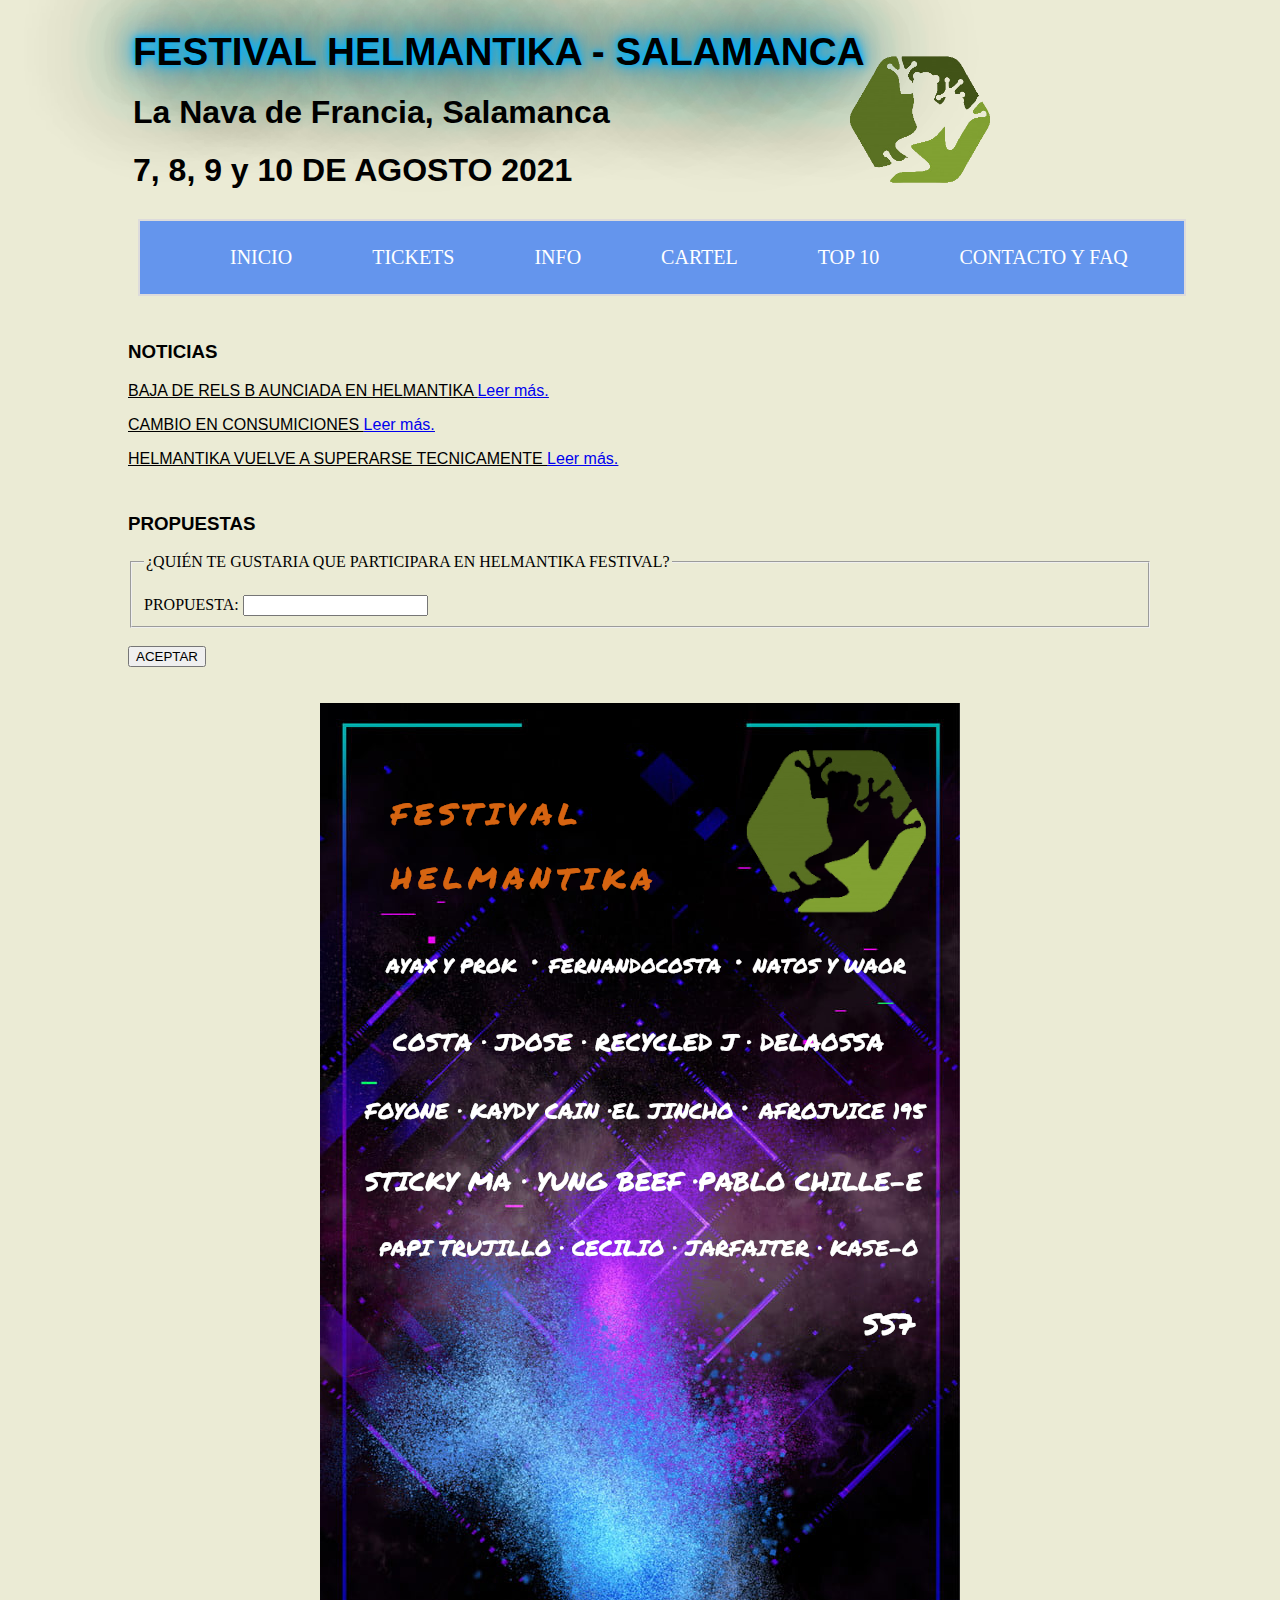
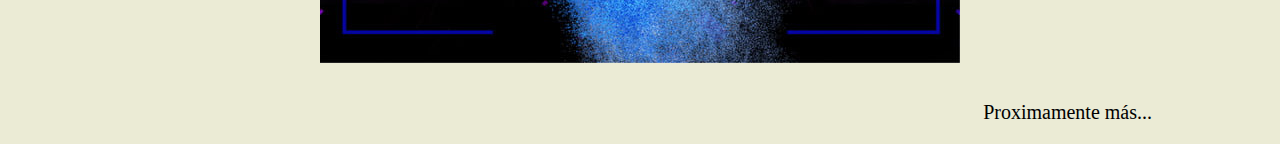
<file: index.html>
<!DOCTYPE html>
<html lang="es">
<head>
    <meta charset="UTF-8">
    <meta name="viewport" content="width=device-width, initial-scale=1.0">
    <title>FESTIVAL HELMANTIKA - SALAMANCA</title>
    <link rel="stylesheet" href="css/index.css">
</head>

<body>
    <header>
    <h2> FESTIVAL HELMANTIKA - SALAMANCA </h2>
    <h1>La Nava de Francia, Salamanca</h1>
    <h1>7, 8, 9 y 10 DE AGOSTO 2021</h1>
    <img src="./img/logo.png" alt="Logo de HELMANTIKA" class="logo"> 
    </header>

    <!--
    Todo lo que no hemos visto en clase, lo he sacado de tutoriales de youtube y lo he ido adaptando a mano para mi web.
    -->
    

    <nav>
        <ul>
            <li><a href= "index.html"> INICIO </a></li>
            <li><a href= "tickets.html"> TICKETS </a></li>
            <li><a href= "info.html"> INFO </a></li>
            <li><a href= "cartel.html"> CARTEL </a></li>
            <li><a href= "top.html"> TOP 10 </a></li>
            <li><a href= "contacto.html"> CONTACTO Y FAQ </a></li>
        </ul>
    </nav>
    

    <h3> NOTICIAS </h3>
    


    <p class="apartado" >  BAJA DE RELS B AUNCIADA EN HELMANTIKA <a href="relsB.html"> Leer más. </a> </p>
    <p class="apartado"> CAMBIO EN CONSUMICIONES <a href="consumiciones.html"> Leer más. </a></p>
    <p class="apartado"> HELMANTIKA VUELVE A SUPERARSE TECNICAMENTE <a href="tecnico.html"> Leer más. </a> </p>

    <h3> PROPUESTAS </h3> 
    
    <form>
        <fieldset>
        <legend> ¿QUIÉN TE GUSTARIA QUE PARTICIPARA EN HELMANTIKA FESTIVAL? </legend> 
            <br>
            <label for="participacion"> PROPUESTA: </label>
            <input type="text" id="participacion">
        </fieldset>
        <br>
        <input type="submit" value="ACEPTAR">
    </form>
    <br><br>
    <img src="./img/cartelera.png" alt="Cartelera Helmantika Festival" class="cartelera">
    <br>
    <p class="proximamente">Proximamente más...</p>

</body>
</html>
</file>
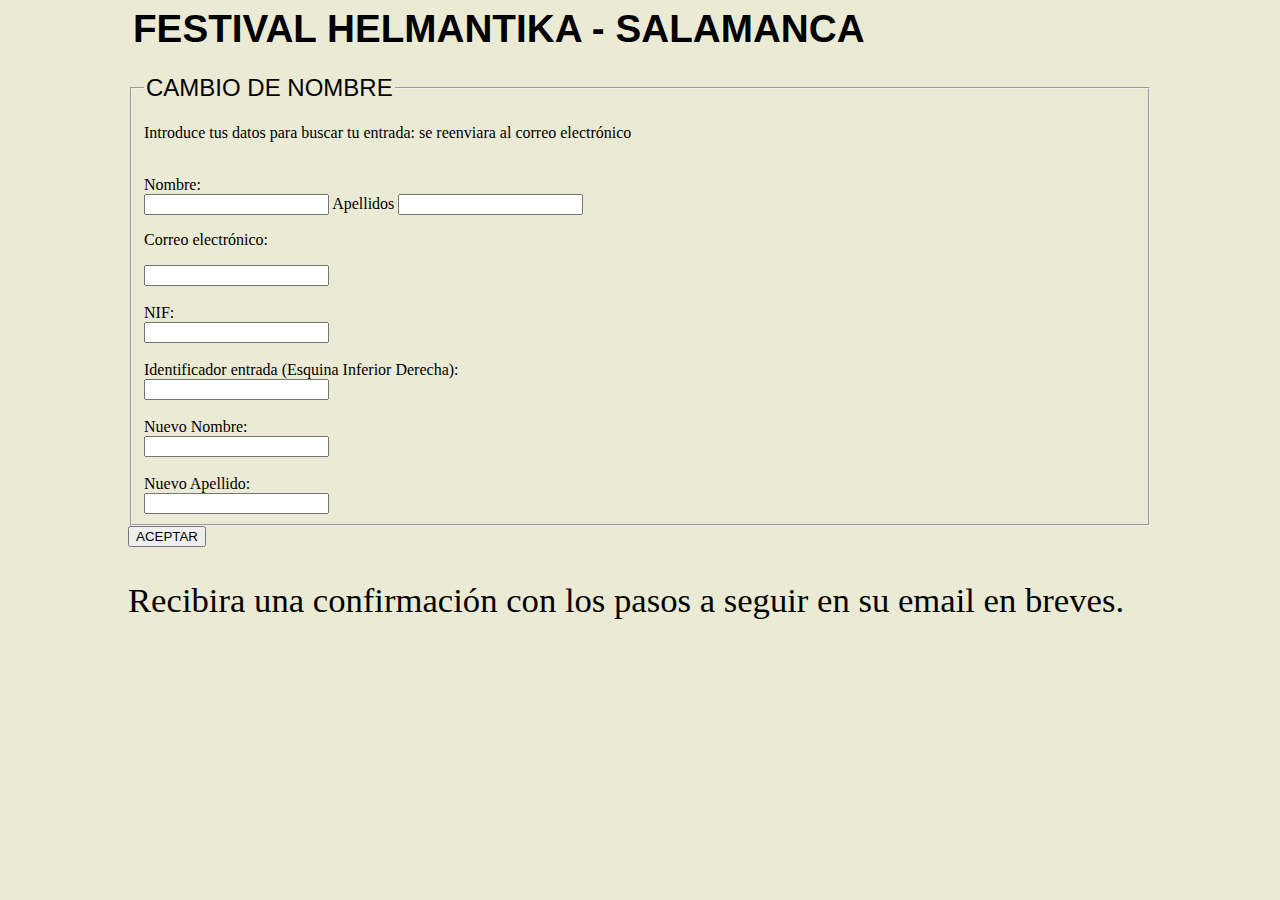
<file: cambioNombre.html>
<!DOCTYPE html>
<html lang="es">
<head>
    <meta charset="UTF-8">
    <meta name="viewport" content="width=device-width, initial-scale=1.0">
    <link rel="stylesheet" href="css/cambioNombre.css">
    <title>FESTIVAL HELMANTIKA - SALAMANCA</title>
</head>

<body>
    
    <h1> FESTIVAL HELMANTIKA - SALAMANCA</h1><br>

    <form>
        <fieldset>
            <legend class="cambioNombre">CAMBIO DE NOMBRE</legend>
            <p>Introduce tus datos para buscar tu entrada: se reenviara al  correo electrónico</p>
            <br>
            <label for="nombre"> Nombre: </label><br>
            <input type="text" id="nombre">
            <label for="apellidos"> Apellidos </label>
            <input type="text" id="apellidos">
            <br>

            <p>Correo electrónico:</p>
            <input type="email">
            <br>
            
            <br><label for="NIF">NIF:</label><br>
            <input type="text" id="NIF" maxlength="9">
            <br>

            <br><label for="identificador"> Identificador entrada (Esquina Inferior Derecha): </label><br>
            <input type="text" id="identificador" minlength="12" maxlength="12">
            <br>

            <br><label for="newnombre"> Nuevo Nombre: </label><br>
            <input type="text" id="newnombre"><br>
            <br><label for="newapellidos"> Nuevo Apellido: </label><br>
            <input type="text" id="newapellidos">

        </fieldset>
        <input type="submit" value="ACEPTAR">
        </form> 

        <p class="confirm">Recibira una confirmación con los pasos a seguir en su email en breves.</p>  
</body>
</html>
</file>
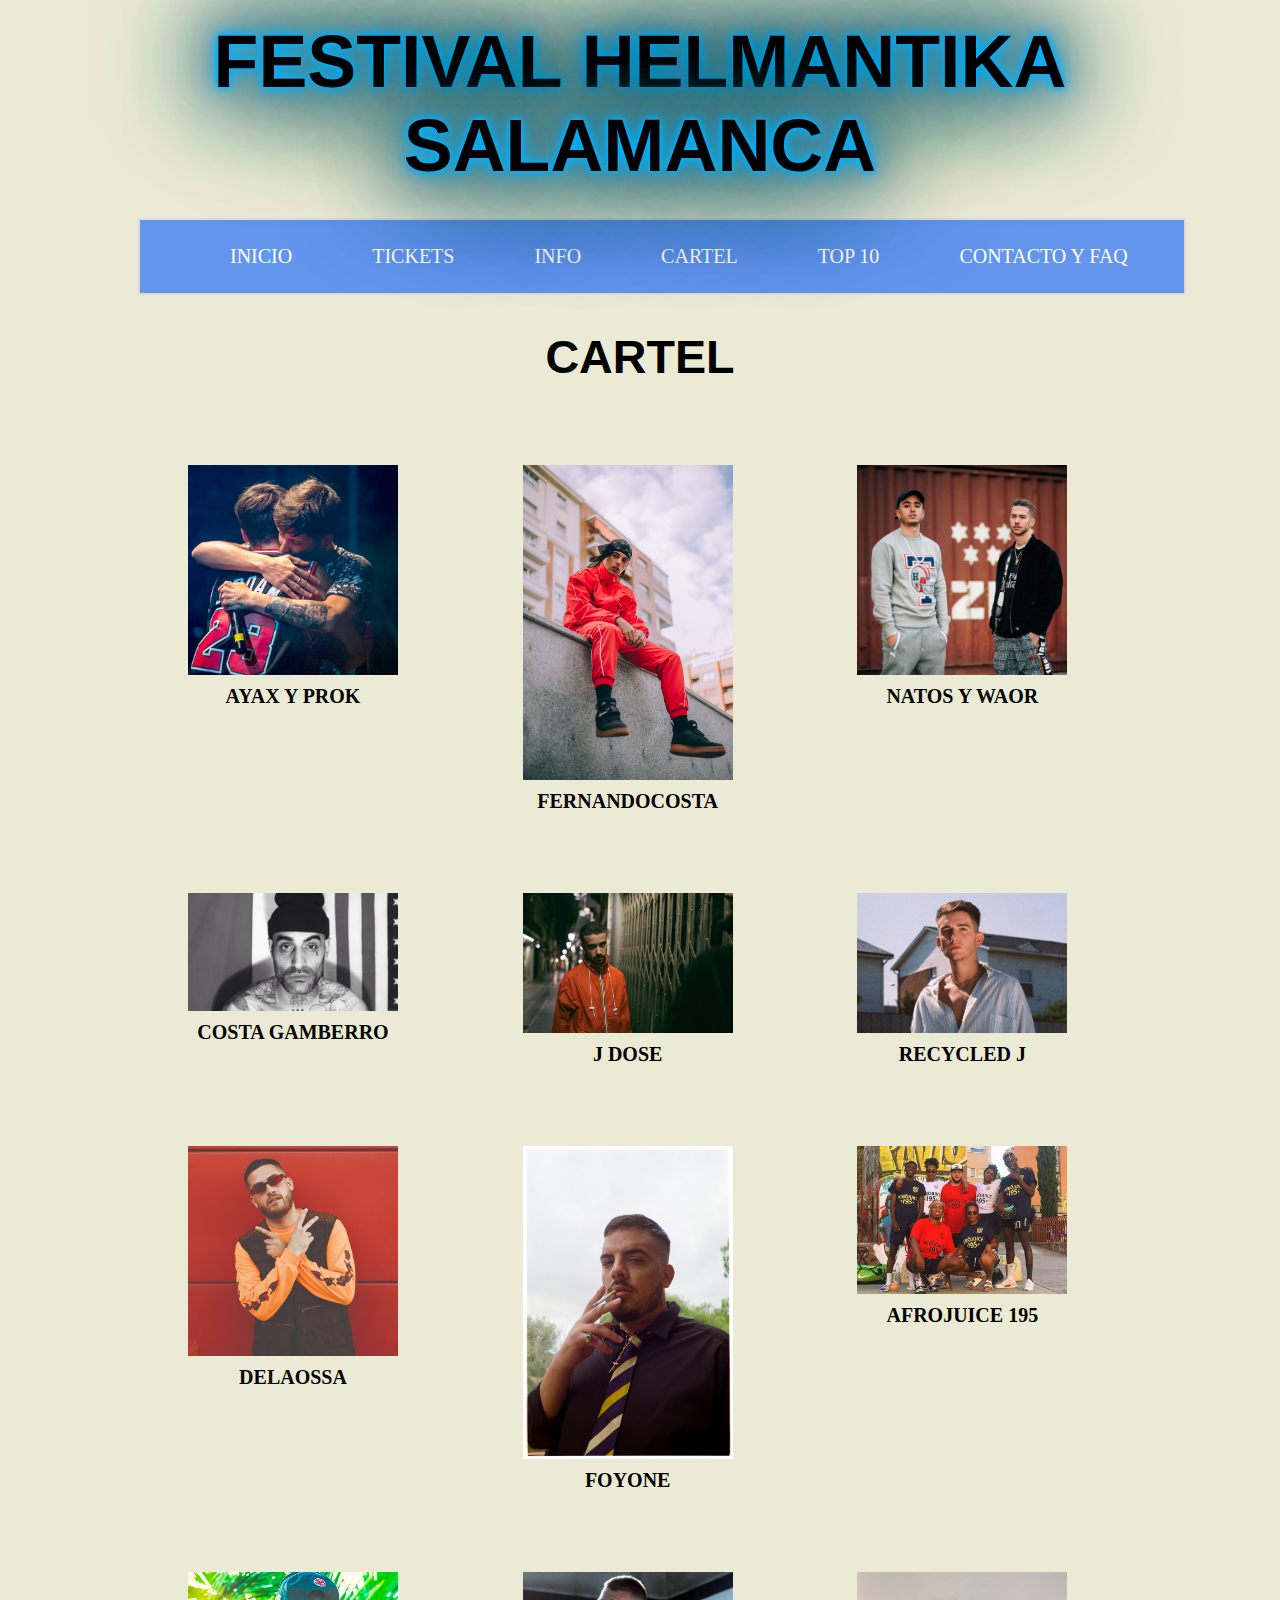
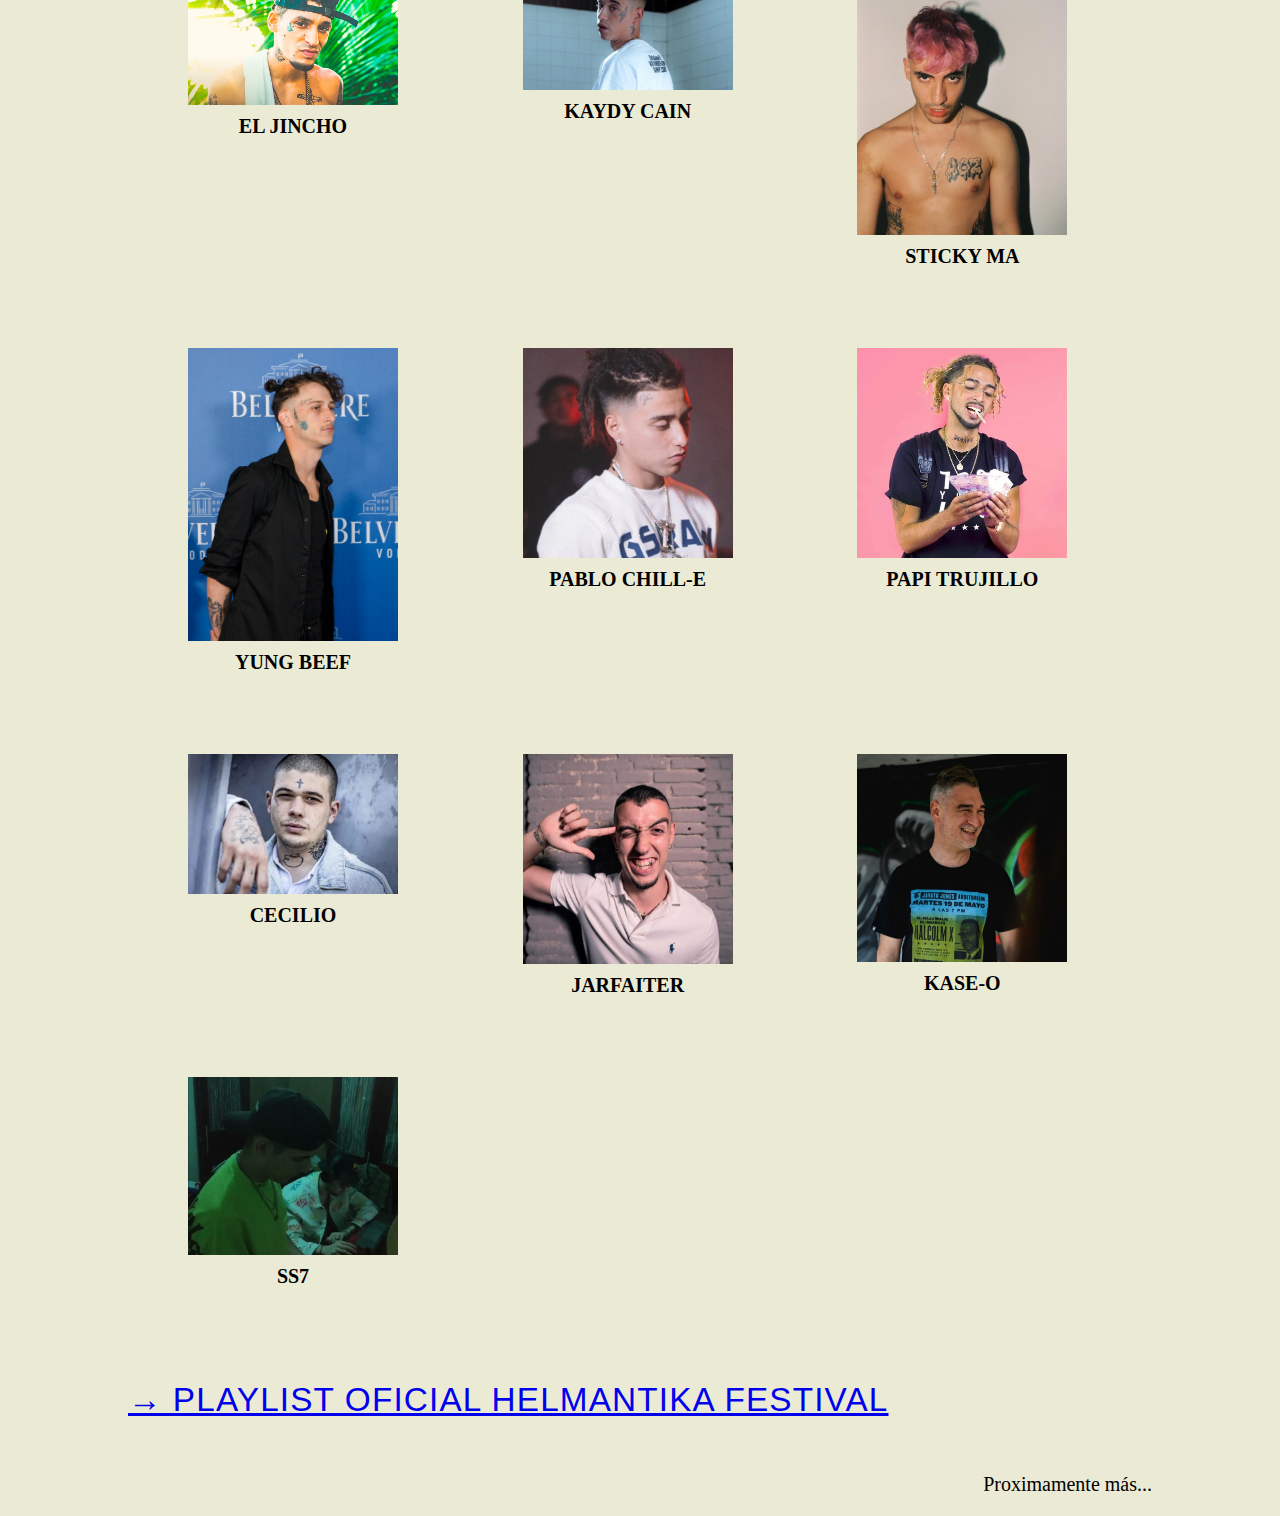
<file: cartel.html>
<!DOCTYPE html>
<html lang="es">
<head>
    <meta charset="UTF-8">
    <meta name="viewport" content="width=device-width, initial-scale=1.0">
    <link rel="stylesheet" href="css/cartel.css">
    <title>FESTIVAL HELMANTIKA - SALAMANCA</title>
</head>

<body>

<h1> FESTIVAL HELMANTIKA  SALAMANCA </h1>     

<nav>
     <ul>
        <li><a href= "index.html"> INICIO </a></li>
        <li><a href= "tickets.html"> TICKETS </a></li>
        <li><a href= "info.html"> INFO </a></li>
        <li><a href= "cartel.html"> CARTEL </a></li>
        <li><a href= "top.html"> TOP 10 </a></li>
        <li><a href= "contacto.html"> CONTACTO Y FAQ </a></li>
    </ul>
</nav>
<br>
<h2>CARTEL</h2>
<br><br>

<div class="grid-container">
<div class="grid-item"> 
<img src="./img/ayax.jpg" alt="Ayax y Prok" class="fotoArtista">
<h3> AYAX Y PROK </h3>
</div>

<div class="grid-item">
<img src="./img/fernandito.jpg" alt="Fernando Costa" class="fotoArtista">
<h3> FERNANDOCOSTA </h3>
</div>

<div class="grid-item">
<img src="./img/natosywaor.jpg" alt="Natos y Waor" class="fotoArtista">
<h3> NATOS Y WAOR</h3>
</div>

<div class="grid-item">
<img src="./img/costa.png" alt="Costa Gamberro" class="fotoArtista">
<h3> COSTA GAMBERRO</h3>
</div>

<div class="grid-item">
<img src="/img/jdose.jpg" alt="J Dose" class="fotoArtista">
<h3> J DOSE </h3>
</div>

<div class="grid-item">
<img src="./img/reci.jpg" alt="Recycled J" class="fotoArtista">
<h3> RECYCLED J </h3>
</div>

<div class="grid-item">
<img src="./img/delaossa.jpg" alt="Delaossa" class="fotoArtista">
<h3> DELAOSSA </h3>
</div>

<div class="grid-item">
<img src="./img/foyone.jpg" alt="Foyone" class="fotoArtista">
<h3> FOYONE </h3>
</div>

<div class="grid-item">
<img src="./img/afrojuice.jpg" alt="Afro Juice 195" class="fotoArtista">
<h3> AFROJUICE 195 </h3>
</div>

<div class="grid-item">
<img src="./img/elJincho.jpg" alt="El Jincho" class="fotoArtista">
<h3> EL JINCHO </h3>
</div>

<div class="grid-item">
<img src= "./img/kaydy.jpg" alt="Kaydy Cain" class="fotoArtista">
<h3> KAYDY CAIN </h3>
</div>

<div class="grid-item">
<img src="./img/stickyMA.jpg" alt="Sticky MA" class="fotoArtista">
<h3>STICKY MA</h3>
</div>

<div class="grid-item">
<img src="./img/yungBeef.jpg" alt="Yung Beef" class="fotoArtista">
<h3> YUNG BEEF </h3>
</div>

<div class="grid-item">
<img src="./img/pablochill.webp" alt="Pablo Chill-E" class="fotoArtista">
<h3>PABLO CHILL-E</h3>
</div>

<div class="grid-item">
<img src="./img/papitrujillo.jpg" alt="Papi Trujillo" class="fotoArtista">
<h3>PAPI TRUJILLO</h3>
</div>

<div class="grid-item">
<img src="./img/cecilio.webp" alt="Cecilio" class="fotoArtista">
<h3> CECILIO </h3>
</div>

<div class="grid-item">
<img src="./img/jarfaiter.jpg" alt="Jarfaiter" class="fotoArtista">
<h3> JARFAITER </h3>
</div>

<div class="grid-item">
<img src="./img/kaseo.png" alt="Kase - O" class="fotoArtista">
<h3> KASE-O </h3>
</div>

<div class="grid-item">
<img src="./img/SS7.jpg" alt="SS7" class="fotoArtista">
<h3> SS7 </h3>
</div>

</div>




<p class="playlist"> <a href="https://open.spotify.com/playlist/37i9dQZF1DXcd2Vmhfon1w"> → PLAYLIST OFICIAL HELMANTIKA FESTIVAL </a> </p>

<p class="proximamente">Proximamente más...</p>

</body>
</html>
</file>
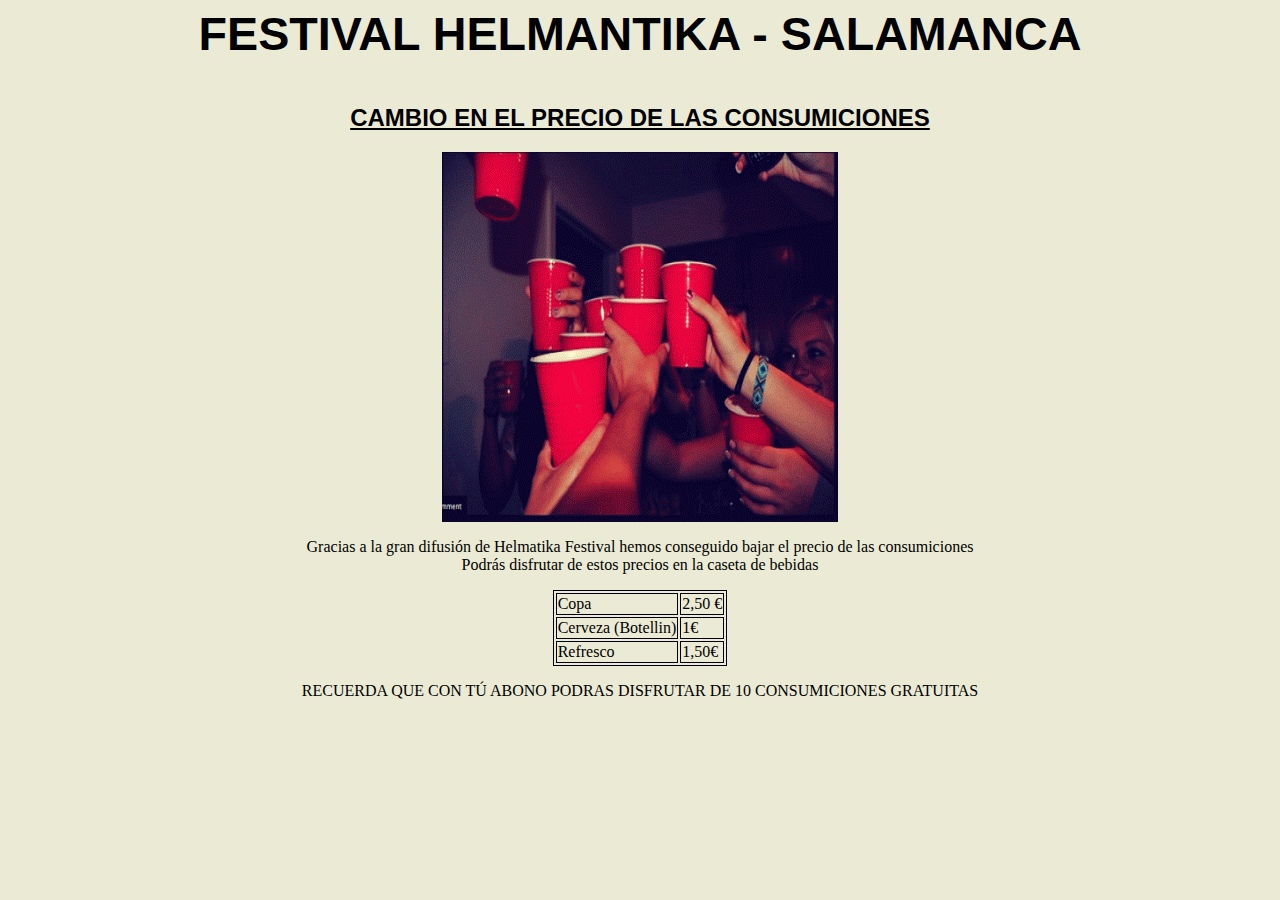
<file: consumiciones.html>
<!DOCTYPE html>
<html lang="es">
<head>
    <meta charset="UTF-8">
    <meta name="viewport" content="width=device-width, initial-scale=1.0">
    <title>FESTIVAL HELMANTIKA - SALAMANCA</title>
    <link rel="stylesheet" href="css/consumiciones.css">

</head>

<body>
    
    <h1> FESTIVAL HELMANTIKA - SALAMANCA</h1><br>

    <h2>CAMBIO EN EL PRECIO DE LAS CONSUMICIONES</h2>
    <img src="./img/consumiciones.gif" alt="Foto de bebidas" class="consumiciones">
    <p>Gracias a la gran difusión de Helmatika Festival hemos conseguido bajar el precio de las consumiciones<br>Podrás disfrutar de estos precios en la caseta de bebidas</p>


    <table> 
    <tr>
        <td>Copa</td> <td> 2,50 €</td> 
     </tr>
    <tr>
        <td>Cerveza (Botellin)</td> <td>1€</td>
    </tr>
    <tr>
        <td>Refresco</td> <td>1,50€</td>
    </tr>
    </table>

   
<p class="recuerda">RECUERDA QUE CON TÚ ABONO PODRAS DISFRUTAR DE 10 CONSUMICIONES GRATUITAS</p>


</body>
</html>
</file>
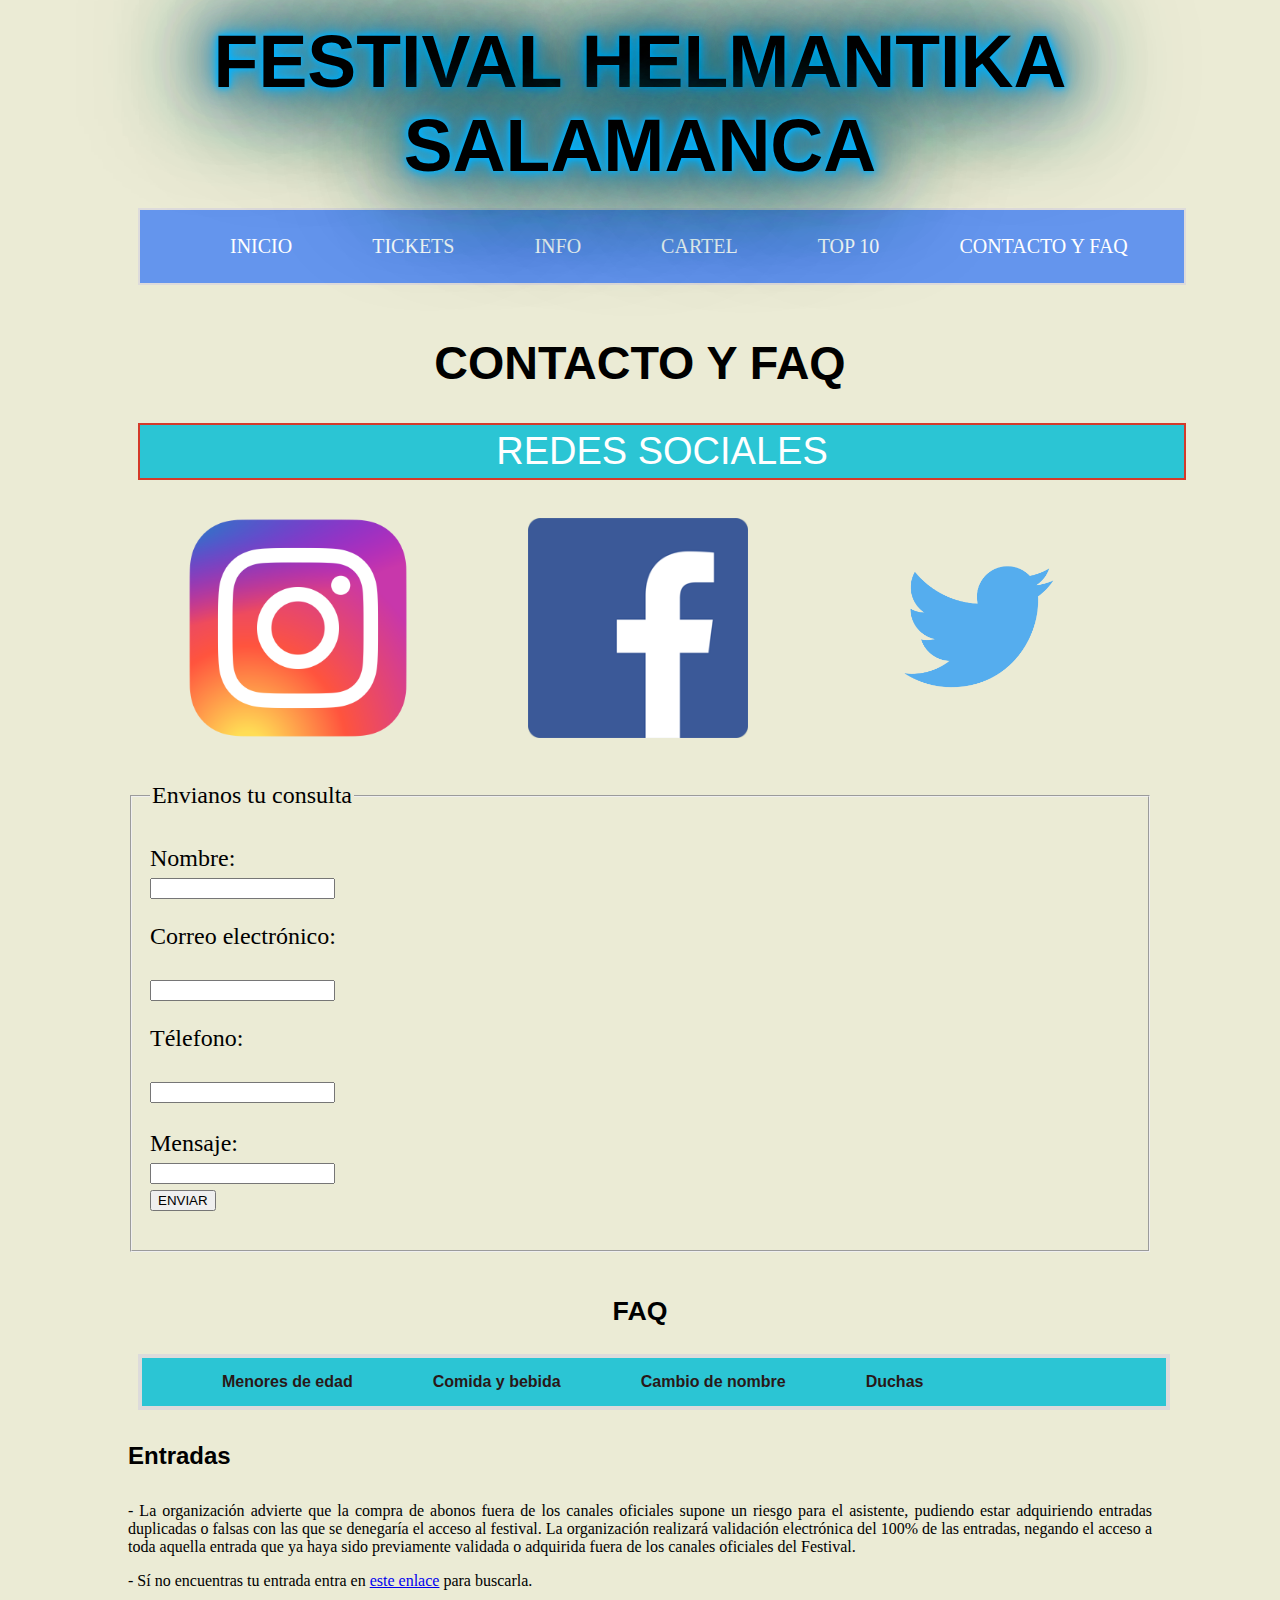
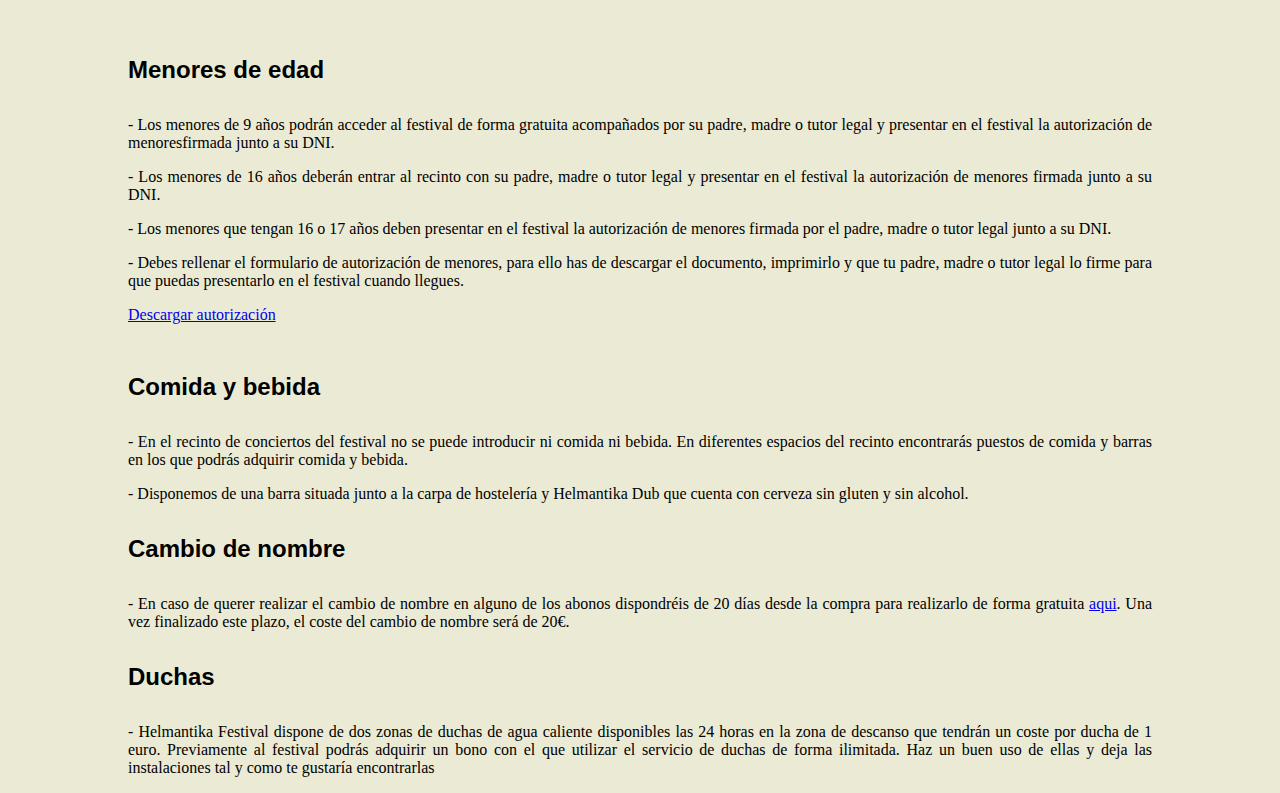
<file: contacto.html>
<!DOCTYPE html>
<html lang="es">
<head>
    <meta charset="UTF-8">
    <meta name="viewport" content="width=device-width, initial-scale=1.0">
    <title>FESTIVAL HELMANTIKA - SALAMANCA</title>
    <link rel="stylesheet" href="css/contacto.css">
</head>

<body>
    
    <h1> FESTIVAL HELMANTIKA  SALAMANCA</h1>
    
    
    <nav>
        <ul>
            <li class><a href="index.html">INICIO</a></li>
            <li><a href="tickets.html">TICKETS</a></li>
            <li><a href=info.html>INFO</a></li>
            <li><a href=cartel.html>CARTEL</a></li>
            <li><a href=top.html>TOP 10</a></li>
            <li><a href=contacto.html>CONTACTO Y FAQ</a></li>
        </ul>
    </nav>

    <header>
        <h2>CONTACTO Y FAQ</h2> <br>
    </header>  
      
      
    
          
        <p class="redSocialtxt"> REDES SOCIALES</p><br>
        <!--AL NO TENER REDES SOCIALES DEL FESTIVAL HE PUESTO LAS DE UNA DISCOTECA SALMANTINA-->
        <a title="Instagram" href="https://www.instagram.com/kandhavia/"><img src="./img/insta.webp" alt="Logo Instagram" class="redSocial"/></a>
        <a title="Facebook" href="https://www.facebook.com/kandhaviaSalamanca"><img src="./img/facebook.png" alt="Logo Facebook" class="redSocial"/></a>
        <a title="Twitter" href="https://twitter.com/KandhaviaClub"><img src="./img/twitter.png" alt="Logo Twitter" class="redSocial"/></a>
        <br>

    
        <form>
        <fieldset>
           
            <legend>Envianos tu consulta</legend>
    
            <br>
            <label for="nombre"> Nombre: </label><br>
            <input type="text" id="nombre">
            <br>

            <p>Correo electrónico:</p>
            <input type="email">
            
            <p>Télefono:<p>
            <input type="tel" maxlength="9"><br>
            
            <br><label for="mensaje"> Mensaje:</label><br>
            <input  type="text" id="mensaje">
            <br>
            <input type="submit" value="ENVIAR">
     
        </fieldset>
        </form> 

        <br>

        <h3>FAQ</h3>
        
        <nav class="nav1">
            <ul class="ul1">
                <li class="li1">Menores de edad</li>
                <li class="li1">Comida y bebida</li>
                <li class="li1">Cambio de nombre</li>
                <li class="li1">Duchas</li>

            </ul>
        </nav>
        
        <h4> Entradas </h4>

    

        <p>- La organización advierte que la compra de abonos fuera de los canales oficiales supone un riesgo para el asistente, pudiendo estar adquiriendo entradas duplicadas o falsas con las que se denegaría el acceso al festival. La organización realizará validación electrónica del 100% de las entradas, negando el acceso a toda aquella entrada que ya haya sido previamente validada o adquirida fuera de los canales oficiales del Festival.</p>
        <p>- Sí no encuentras tu entrada entra en <a href="perdidaEntrada.html">este enlace</a> para buscarla.</p>
        <br>
 
        <h4> Menores de edad </h4>

        <p>- Los menores de 9 años podrán acceder al festival de forma gratuita acompañados por su padre, madre o tutor legal y presentar en el festival la autorización de menoresfirmada junto a su DNI. </p>
        <p>- Los menores de 16 años deberán entrar al recinto con su padre, madre o tutor legal y presentar en el festival la autorización de menores firmada junto a su DNI.</p>
        <p>- Los menores que tengan 16 o 17 años deben presentar en el festival la autorización de menores firmada por el padre, madre o tutor legal junto a su DNI.</p>
        <p>- Debes rellenar el formulario de autorización de menores, para ello has de descargar el documento, imprimirlo y que tu padre, madre o tutor legal lo firme para que puedas presentarlo en el festival cuando llegues.</p>
        <a href="/archivosDescarga/Autorizacion-Menores.pdf" download="Autorizacion-menores">
            Descargar autorización
        </a>
        <br>

        <br><h4> Comida y bebida </h4>

        <p>- En el recinto de conciertos del festival no se puede introducir ni comida ni bebida. En diferentes espacios del recinto encontrarás puestos de comida y barras en los que podrás adquirir comida y bebida.</p>
        <p>- Disponemos de una barra situada junto a la carpa de hostelería y Helmantika Dub que cuenta con cerveza sin gluten y sin alcohol.</p>


        <h4> Cambio de nombre </h4>

        <p>- En caso de querer realizar el cambio de nombre en alguno de los abonos dispondréis de 20 días desde la compra para realizarlo de forma gratuita <a href="cambioNombre.html">aqui</a>. Una vez finalizado este plazo, el coste del cambio de nombre será de 20€.</p>

        <h4> Duchas </h4>

        <p>- Helmantika Festival dispone de dos zonas de duchas de agua caliente disponibles las 24 horas en la zona de descanso que tendrán un coste por ducha de 1 euro. Previamente al festival podrás adquirir un bono con el que utilizar el servicio de duchas de forma ilimitada. Haz un buen uso de ellas y deja las instalaciones tal y como te gustaría encontrarlas</p>
        
        
       
    </body>
    </html>
</file>
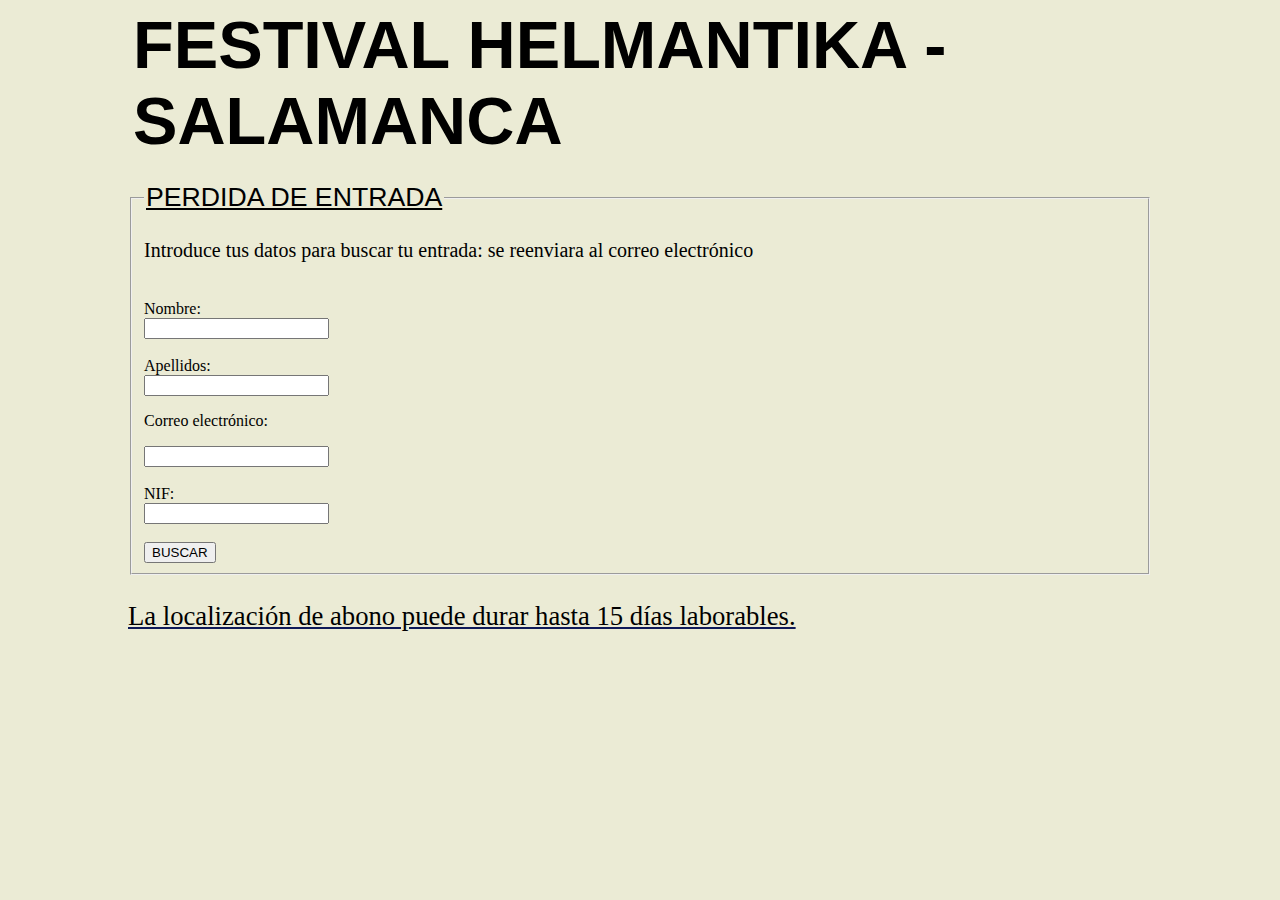
<file: perdidaEntrada.html>
<!DOCTYPE html>
<html lang="es">
<head>
    <meta charset="UTF-8">
    <meta name="viewport" content="width=device-width, initial-scale=1.0">
    <title>FESTIVAL HELMANTIKA - SALAMANCA</title>
    <link rel="stylesheet" href="css/perdidaEntrada.css">

</head>

<body>
    
    <h1> FESTIVAL HELMANTIKA - SALAMANCA</h1><br>

    <form>
        <fieldset>
            
            <legend class="leyenda">PERDIDA DE ENTRADA</legend>
            <p class="tituloLabel">Introduce tus datos para buscar tu entrada: se reenviara al  correo electrónico</p>
            <br>
            <label for="nombre"> Nombre: </label><br>
            <input type="text" id="nombre"><br><br>
            <label for="apellidos"> Apellidos: </label><br>
            <input type="text" id="apellidos">
            <br>

            <p>Correo electrónico:</p>
            <input type="email"><br>
            
            <br><label for="NIF">NIF:</label><br>
            <input type="text" id="NIF" maxlength="9"><br>
            <br>
        
            <input type="submit" value="BUSCAR" >

        </fieldset>
        </form> 

        <p class="aviso">La localización de abono puede durar hasta 15 días laborables.</p>



    
</body>
</html>
</file>
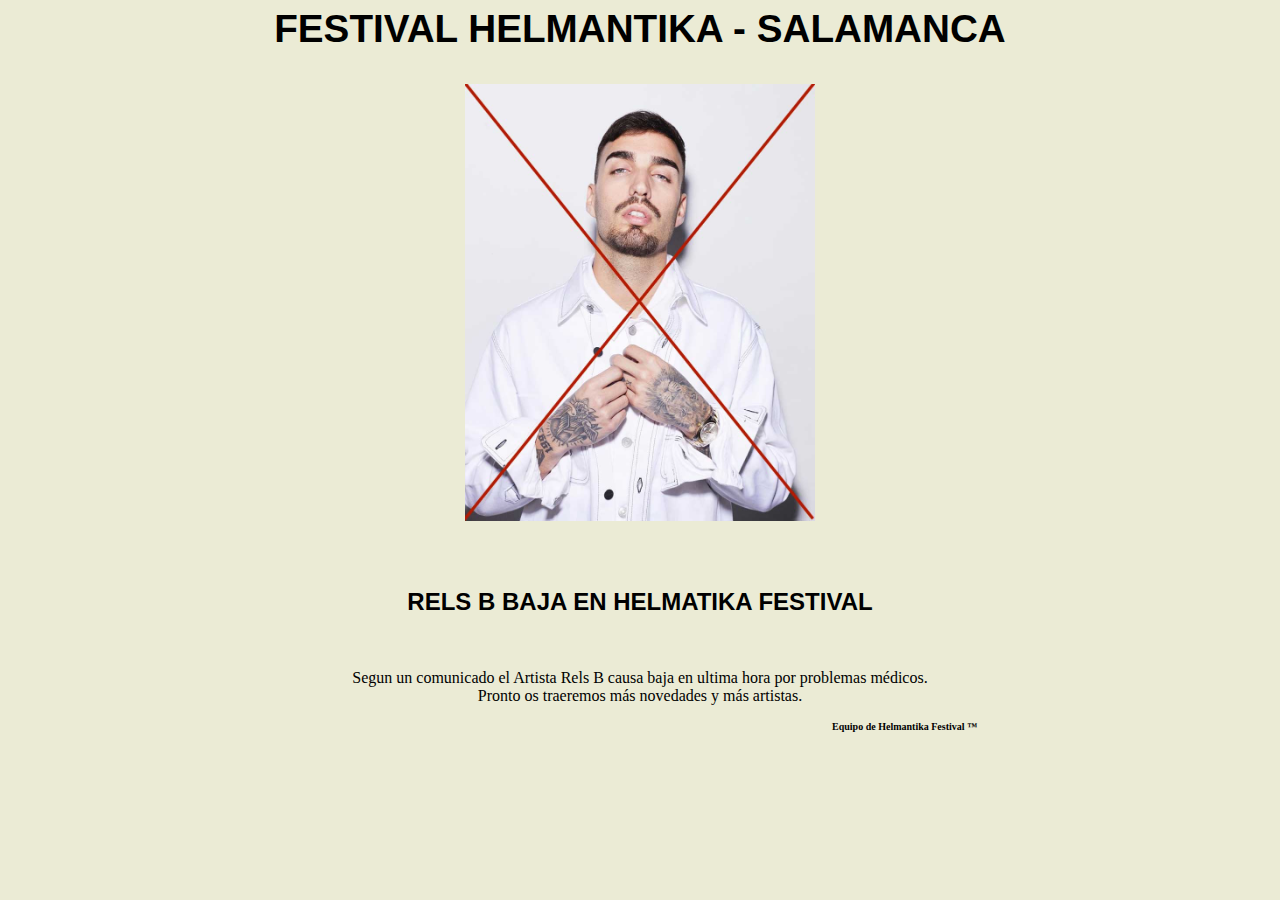
<file: relsB.html>
<!DOCTYPE html>
<html lang="es">
<head>
    <meta charset="UTF-8">
    <meta name="viewport" content="width=device-width, initial-scale=1.0">
    <link rel="stylesheet" href="css/relsB.css">
    <title>FESTIVAL HELMANTIKA - SALAMANCA</title>
</head>

<body>
    <div>
    <h1> FESTIVAL HELMANTIKA - SALAMANCA</h1><br>
    
    
    
    <img src="./img/relsB1.jpg" alt= "Rels B canceled" class="fotoRelsB">
    <h2>RELS B BAJA EN HELMATIKA FESTIVAL</h2>
    <p>Segun un comunicado el Artista Rels B causa baja en ultima hora por problemas médicos.<br>
    Pronto os traeremos más novedades y más artistas.</p>

    <h3>Equipo de Helmantika Festival ™</h3>

    </div>      

</body>
</html>
</file>
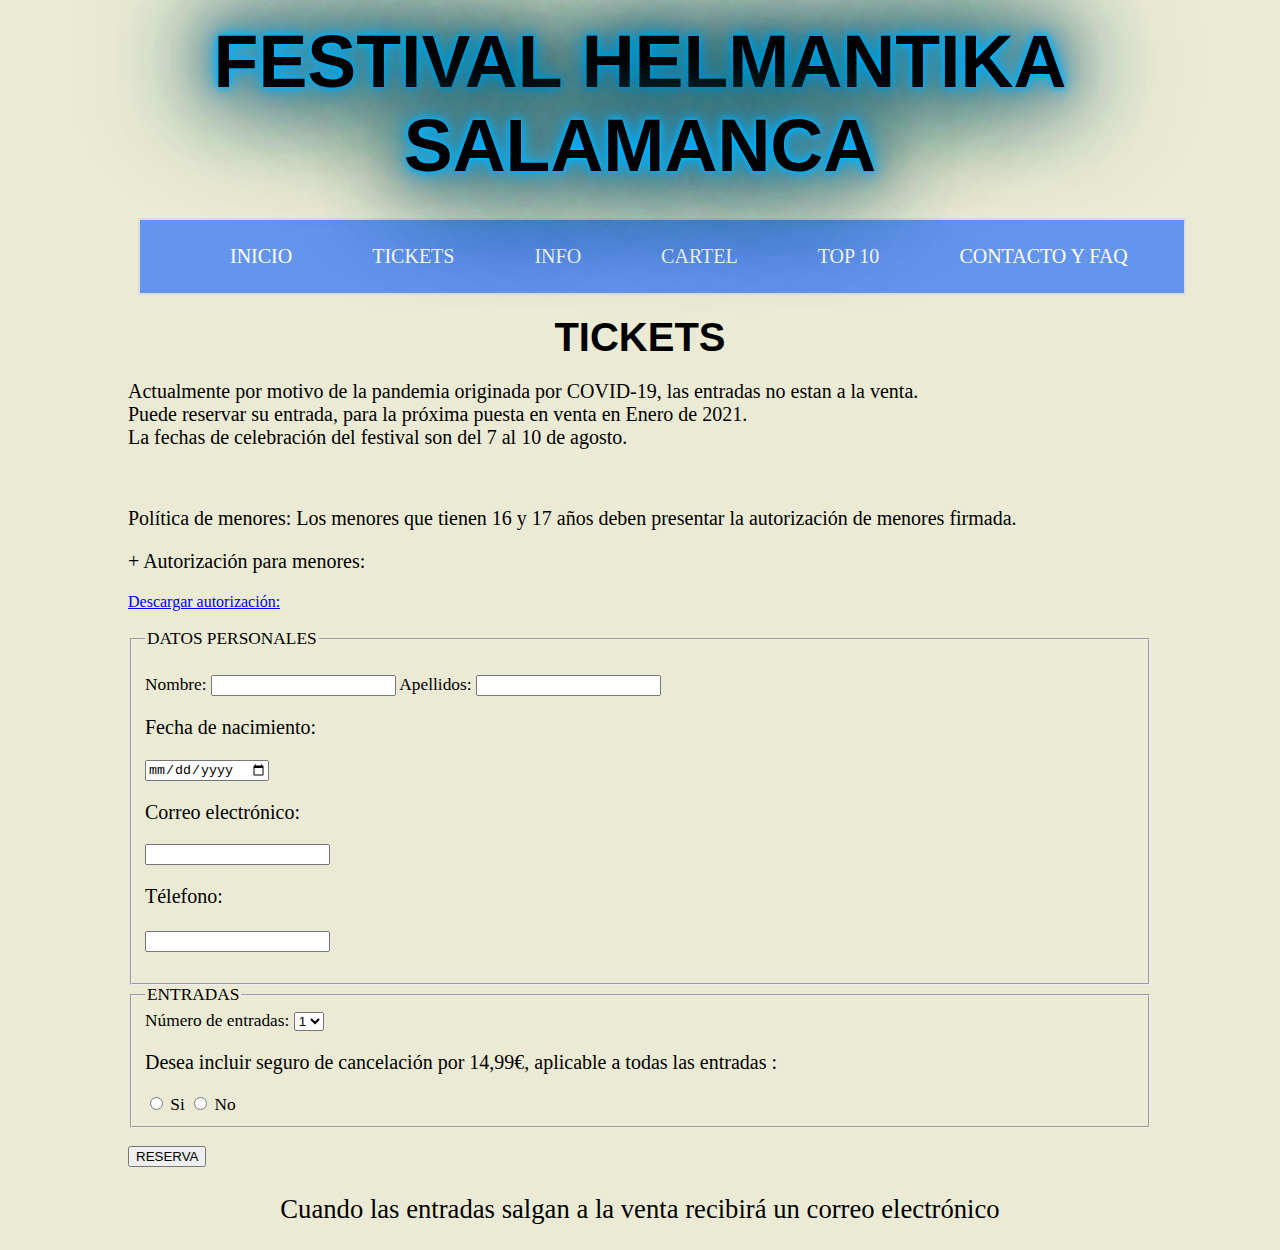
<file: tickets.html>
<!DOCTYPE html>
<html lang="es">
<head>
    <meta charset="UTF-8">
    <meta name="viewport" content="width=device-width, initial-scale=1.0">
    <title>FESTIVAL HELMANTIKA - SALAMANCA</title>
    <link rel="stylesheet" href="css/tickets.css">
</head>

<body>
    
    <h1> FESTIVAL HELMANTIKA  SALAMANCA</h1>
    
    
    <nav>
        <ul>
            <li ><a href="index.html">INICIO</a></li>
            <li><a href="tickets.html">TICKETS</a></li>
            <li><a href=info.html>INFO</a></li>
            <li><a href=cartel.html>CARTEL</a></li>
            <li><a href=top.html>TOP 10</a></li>
            <li><a href=contacto.html>CONTACTO Y FAQ</a></li>
        </ul>
    </nav>

    <h2>TICKETS</h2> 

    <p class="pandemia19"> Actualmente por motivo de la pandemia originada por COVID-19, las entradas no estan a la venta.<br>
        Puede reservar su entrada, para la próxima puesta en venta en Enero de 2021.<br>
        La fechas de celebración del festival son del 7 al 10 de agosto.
    </p>
    <br>
    <p>Política de menores:  Los menores que tienen 16 y 17 años deben presentar la autorización de menores firmada.</p>
    <p>+ Autorización para menores:</p>
    <a href="/archivosDescarga/Autorizacion-Menores.pdf" download="Autorizacion-menores">
        Descargar autorización:
    </a>


    <form>
   <br> <fieldset>
        <legend>DATOS PERSONALES</legend>

        <br>
        <label for="nombre"> Nombre: </label>
        <input type="text" id="nombre">
        <label for="apellidos"> Apellidos: </label>
        <input type="text" id="apellidos">
        <br>
     
        <p>Fecha de nacimiento:</p>
        <input type="date">
        <br>

        <p>Correo electrónico:</p>
        <input type="email">

        <p>Télefono:<p>
        <input type="tel" maxlength="9"> 

    </fieldset>

    <fieldset>
        <legend>ENTRADAS</legend>
    
        <label for="entradas">Número de entradas:</label>
        <select name="entradas" id="entradas">
    
            <option value="1">1</option>
            <option value="2">2</option>
            <option value="3">3</option>
    
        </select>

        <br>
        <p> Desea incluir seguro de cancelación por 14,99€, aplicable a todas las entradas :</p>
        <input type="radio" name="seguro" value="si" id="si">
        <label for="si">Si</label>
    
        <input type="radio" name="seguro" value="no" id="no">
        <label for="no">No</label>
        <br>
    </fieldset>
    <br>
    <input type="submit" value="RESERVA">
    </form>
    <p class="atencionAviso"> Cuando las entradas salgan a la venta recibirá un correo electrónico</p>
    
</body>
</html>
</file>
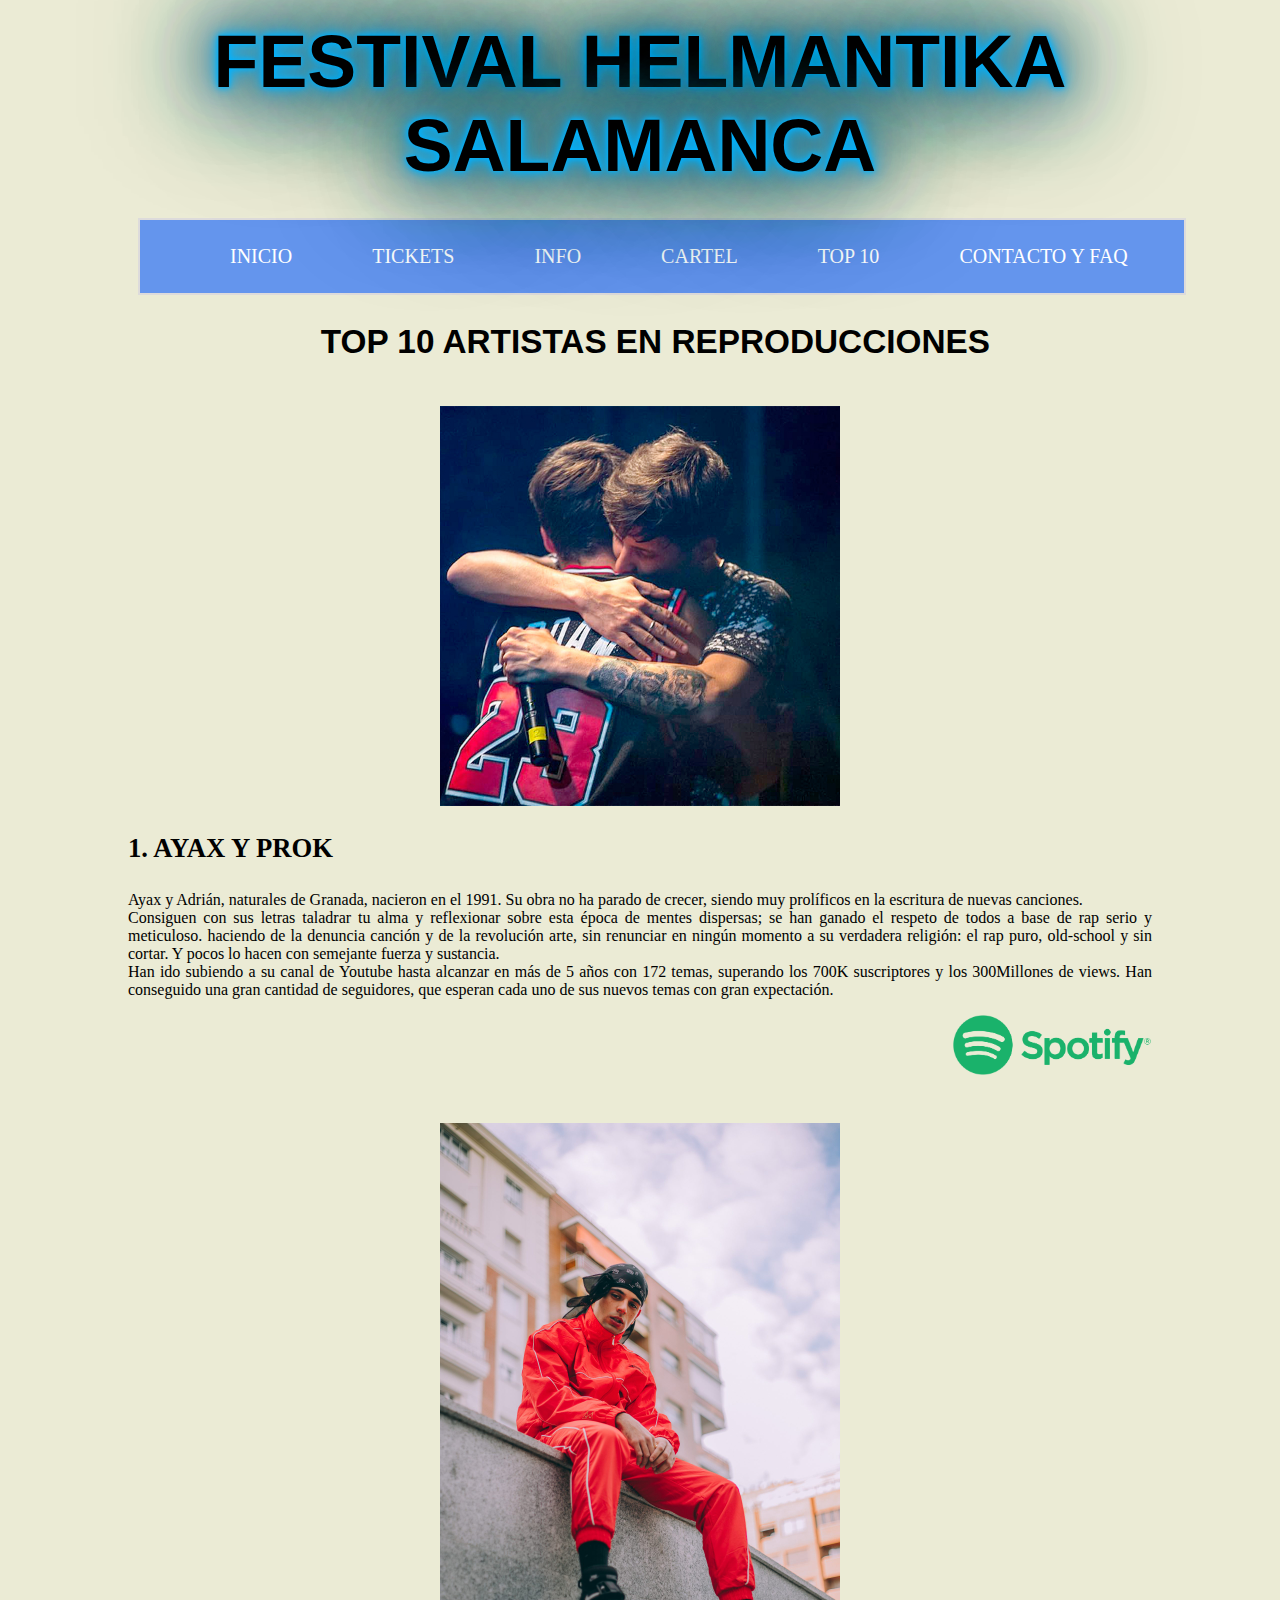
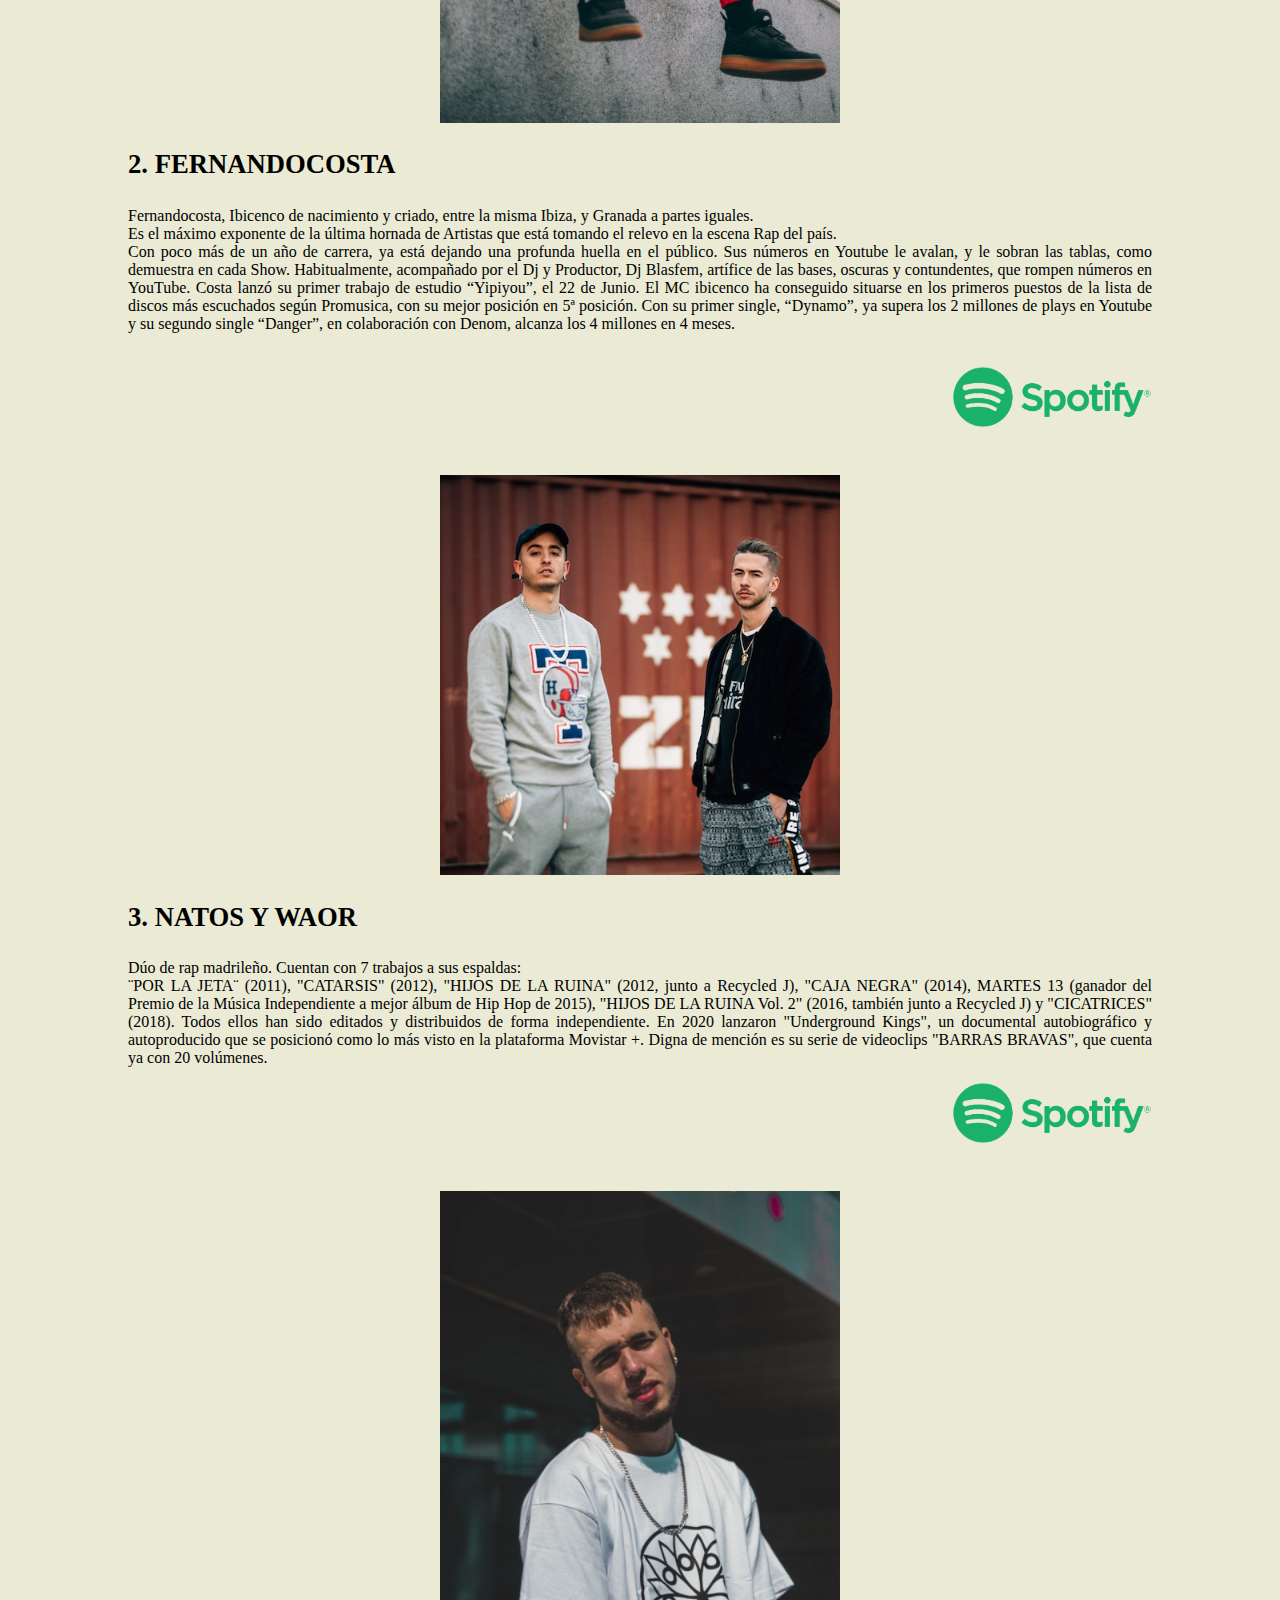
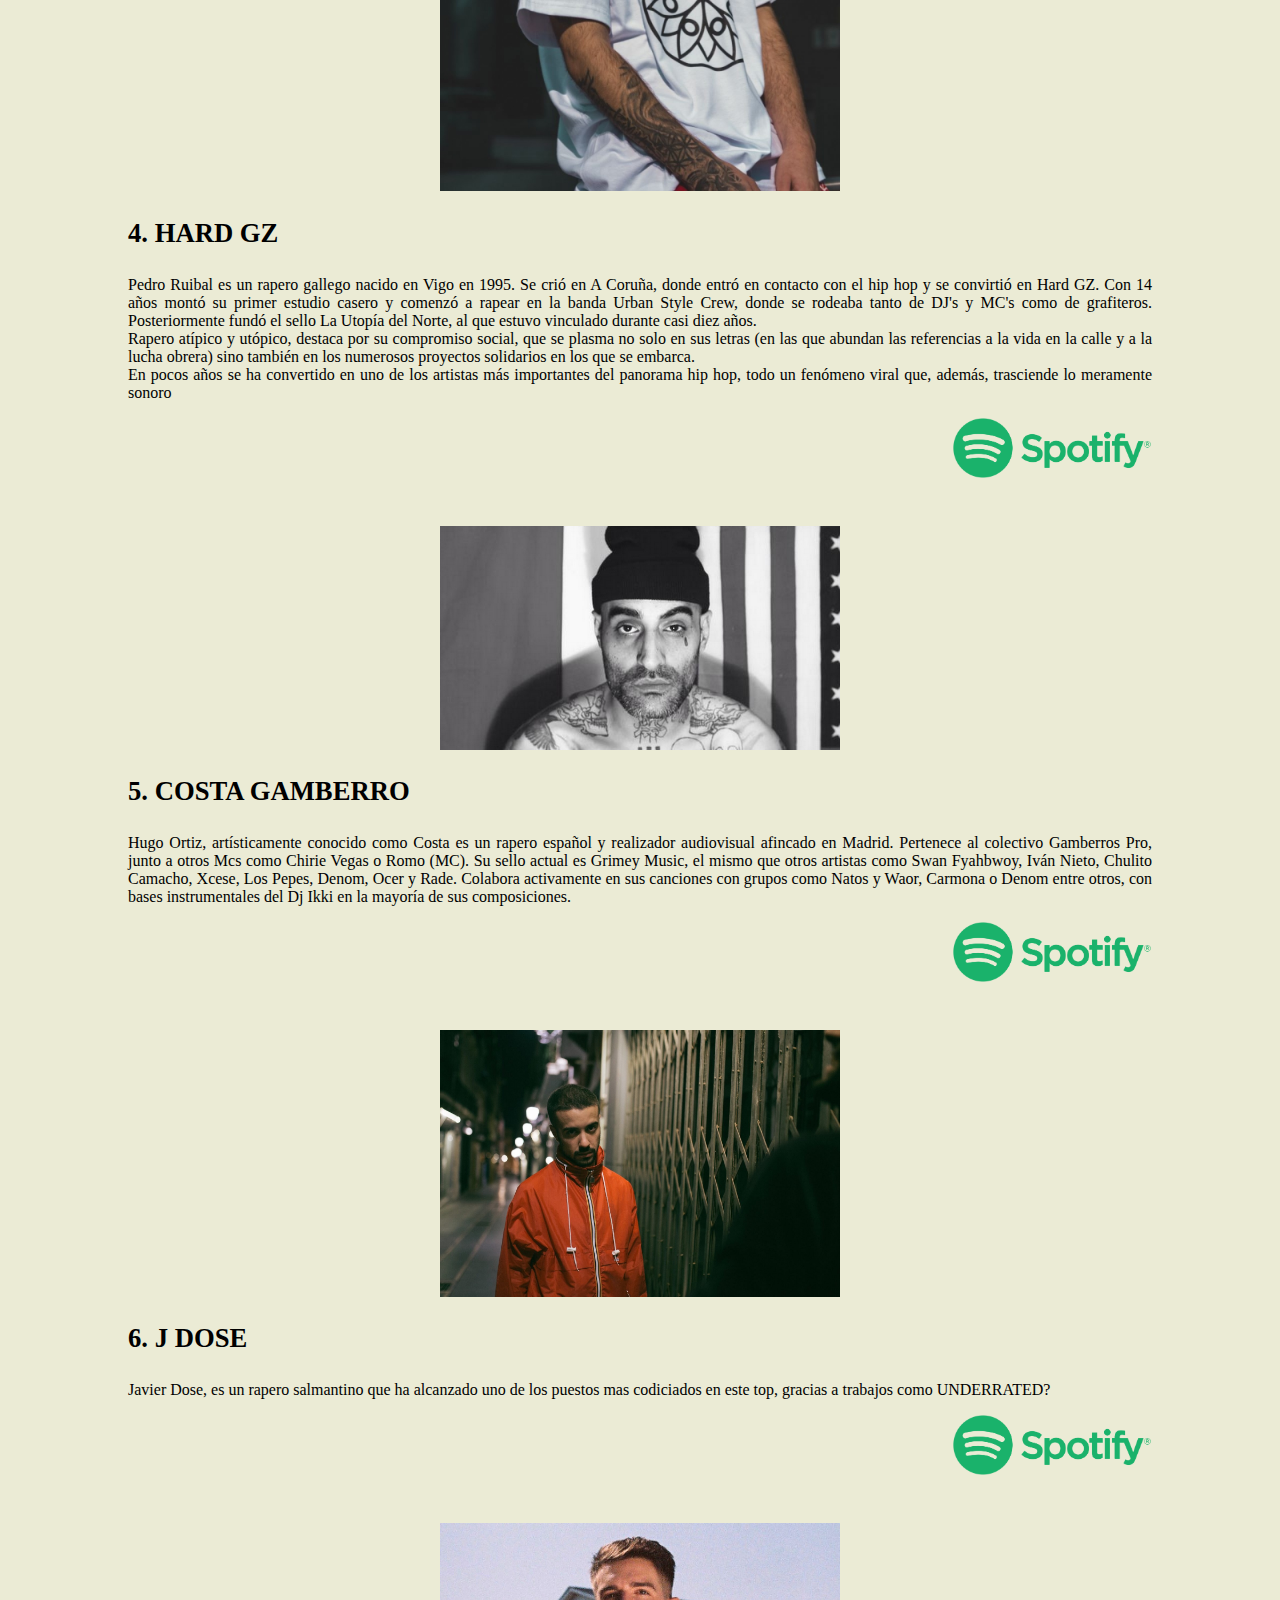
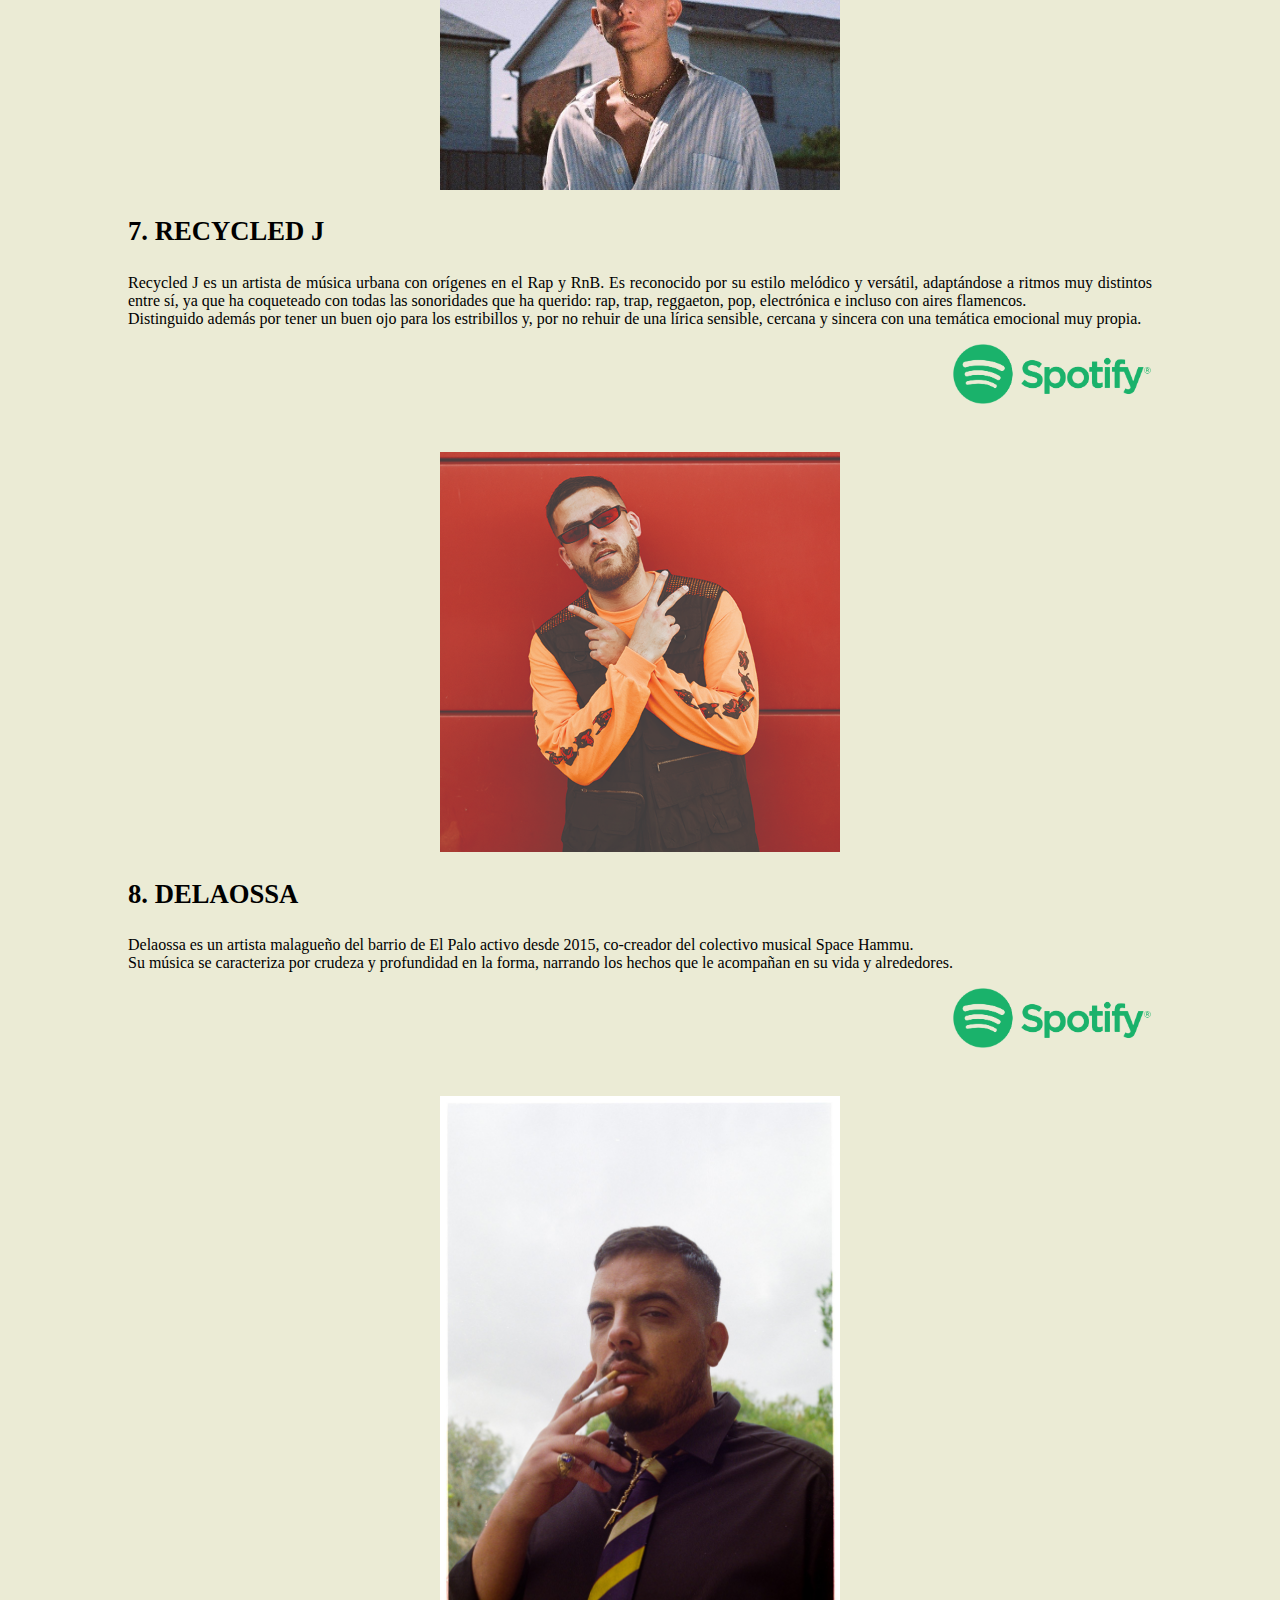
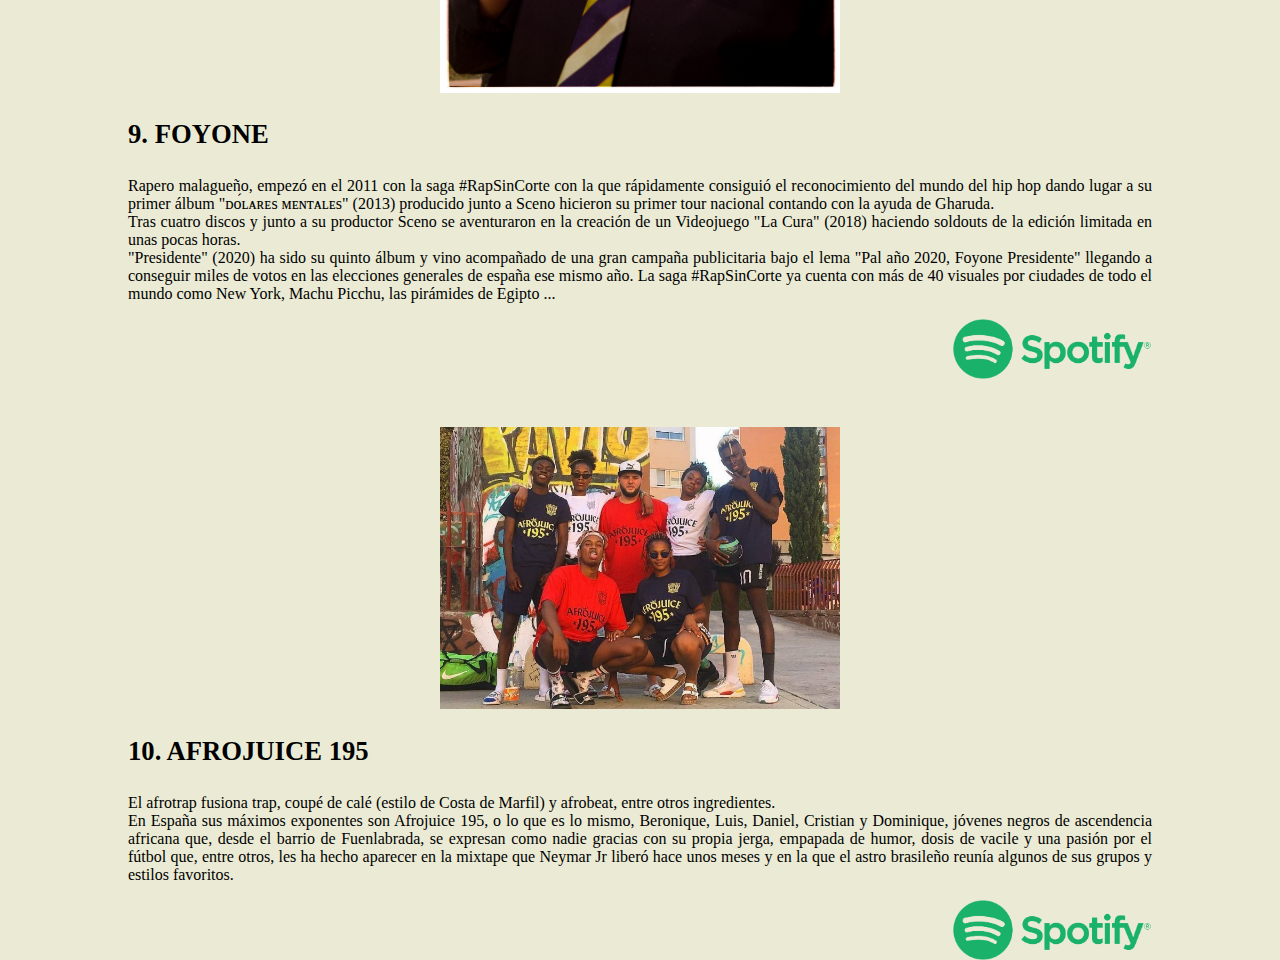
<file: top.html>
<!DOCTYPE html>
<html lang="es">
<head>
    <meta charset="UTF-8">
    <meta name="viewport" content="width=device-width, initial-scale=1.0">
    <title>FESTIVAL HELMANTIKA - SALAMANCA</title>
    <link rel="stylesheet" href="css/top.css">
</head>

<body>
    
    <h1> FESTIVAL HELMANTIKA  SALAMANCA</h1>
    
    
    <nav>
        <ul>
            <li ><a href="index.html">INICIO</a></li>
            <li><a href="tickets.html">TICKETS</a></li>
            <li><a href=info.html>INFO</a></li>
            <li><a href=cartel.html>CARTEL</a></li>
            <li><a href=top.html>TOP 10</a></li>
            <li><a href=contacto.html>CONTACTO Y FAQ</a></li>
        </ul>
    </nav>

    
        <h2>TOP 10 ARTISTAS EN REPRODUCCIONES</h2>
        
        
        <br>

        
        <img src="./img/ayax.jpg" alt="Ayax y Prok" class="fotoArtista"> 
        <h3>1. AYAX Y PROK</h3>
        <p>Ayax y Adrián, naturales de Granada, nacieron en el 1991. Su obra no ha parado de crecer, siendo muy prolíficos en la escritura de nuevas canciones.<br> Consiguen con sus letras taladrar tu alma y reflexionar sobre esta época de mentes dispersas; se han ganado el respeto de todos a base de rap serio y meticuloso. haciendo de la denuncia canción y de la revolución arte, sin renunciar en ningún momento a su verdadera religión: el rap puro, old-school y sin cortar. Y pocos lo hacen con semejante fuerza y sustancia.<br>
        Han ido subiendo a su canal de Youtube hasta alcanzar en más de 5 años con 172 temas, superando los 700K suscriptores y los 300Millones de views. Han conseguido una gran cantidad de seguidores, que esperan cada uno de sus nuevos temas con gran expectación. </p>
        <a title="Ayax y Prok" href="https://open.spotify.com/artist/5Ypafuz95Xk09YDf4tgAvU"><img src="./img/spotifyLogo.png" alt="Spotify Logo" class="spotifyLogo"/></a>
        <br><br><br><br><br><br>
        
        <img src="./img/fernandito.jpg" alt="Fernando Costa" class="fotoArtista">
        <h3>2. FERNANDOCOSTA</h3>
        <p>Fernandocosta, Ibicenco de nacimiento y criado, entre la misma Ibiza, y Granada a partes iguales.<br>
        Es el máximo exponente de la última hornada de Artistas que está tomando el relevo en la escena Rap del país.<br>
        Con poco más de un año de carrera, ya está dejando una profunda huella en el público. Sus números en Youtube le avalan, y le sobran las tablas, como demuestra en cada Show.    
        Habitualmente, acompañado por el Dj y Productor, Dj Blasfem, artífice de las bases, oscuras y contundentes, que rompen números en YouTube.
        Costa lanzó su primer trabajo de estudio “Yipiyou”, el 22 de Junio. El MC ibicenco ha conseguido situarse en los primeros puestos de la lista de discos más escuchados según Promusica, con su mejor posición en 5ª posición. Con su primer single, “Dynamo”, ya supera los 2 millones de plays en Youtube y su segundo single “Danger”, en colaboración con Denom, alcanza los 4 millones en 4 meses. </p>
        <br><a title="Fernandocosta" href="https://open.spotify.com/artist/5dC7EcwWdf9Qj4VvJab4rZ?nd=1"><img src="./img/spotifyLogo.png" alt="Spotify Logo" class="spotifyLogo"/></a>
        <br><br><br><br><br><br>   

        <img src="./img/natosywaor.jpg" alt="Natos y Waor" class="fotoArtista">
        <h3>3. NATOS Y WAOR</h3>
        <p>Dúo de rap madrileño. Cuentan con 7 trabajos a sus espaldas:<br> ¨POR LA JETA¨ (2011), "CATARSIS" (2012), "HIJOS DE LA RUINA" (2012, junto a Recycled J), "CAJA NEGRA" (2014), MARTES 13 (ganador del Premio de la Música Independiente a mejor álbum de Hip Hop de 2015), "HIJOS DE LA RUINA Vol. 2" (2016, también junto a Recycled J) y "CICATRICES" (2018). Todos ellos han sido editados y distribuidos de forma independiente.  En 2020 lanzaron "Underground Kings", un documental autobiográfico y autoproducido que se posicionó como lo más visto en la plataforma Movistar +. Digna de mención es su serie de videoclips "BARRAS BRAVAS", que cuenta ya con 20 volúmenes.</p>
        <a title="Natos y Waor" href="https://open.spotify.com/artist/1QJbbsxg2wqidJj51d3otw"><img src="./img/spotifyLogo.png" alt="Spotify Logo" class="spotifyLogo"/></a>
        <br><br><br><br><br><br>    


        <img src="./img/hardgz.jpg" alt="Hard GZ" class="fotoArtista">
        <h3>4. HARD GZ</h3>
        <p>Pedro Ruibal es un rapero gallego nacido en Vigo en 1995. Se crió en A Coruña, donde entró en contacto con el hip hop y se convirtió en Hard GZ. Con 14 años montó su primer estudio casero y comenzó a rapear en la banda Urban Style Crew, donde se rodeaba tanto de DJ's y MC's como de grafiteros. Posteriormente fundó el sello La Utopía del Norte, al que estuvo vinculado durante casi diez años.<br>Rapero atípico y utópico, destaca por su compromiso social, que se plasma no solo en sus letras (en las que abundan las referencias a la vida en la calle y a la lucha obrera) sino también en los numerosos proyectos solidarios en los que se embarca.<br>En pocos años se ha convertido en uno de los artistas más importantes del panorama hip hop, todo un fenómeno viral que, además, trasciende lo meramente sonoro</p>
        <a title="Hard GZ" href="https://open.spotify.com/artist/79N4S7UXdjo2fAh3OHJQuB"><img src="./img/spotifyLogo.png" alt="Spotify Logo" class="spotifyLogo"/></a>
        <br><br><br><br><br><br>


        <img src="./img/costa.png" alt="Costa GAmberro" class="fotoArtista">
        <h3>5. COSTA GAMBERRO</h3>
        <p>Hugo Ortiz, artísticamente conocido como Costa es un rapero español y realizador audiovisual afincado en Madrid. Pertenece al colectivo Gamberros Pro, junto a otros Mcs como Chirie Vegas o Romo (MC). Su sello actual es Grimey Music, el mismo que otros artistas como Swan Fyahbwoy, Iván Nieto, Chulito Camacho, Xcese, Los Pepes, Denom, Ocer y Rade. Colabora activamente en sus canciones con grupos como Natos y Waor, Carmona o Denom entre otros, con bases instrumentales del Dj Ikki en la mayoría de sus composiciones.</p>
        <a title="Costa Gamberro" href="https://open.spotify.com/artist/7rAjVJgwZhvmMIt5vfyNGn"><img src="./img/spotifyLogo.png" alt="Spotify Logo" class="spotifyLogo"/></a>
        <br><br><br><br><br><br>
        

        <img src="/img/jdose.jpg" alt="J Dose" class="fotoArtista">
        <h3>6. J DOSE </h3>
        <p>Javier Dose, es un rapero salmantino que ha alcanzado uno de los puestos mas codiciados en este top, gracias a trabajos como UNDERRATED?</p>
        <a title="J Dose" href="https://open.spotify.com/artist/1O77s4Fe4GrRPBlUKRUcEw"><img src="./img/spotifyLogo.png" alt="Spotify Logo" class="spotifyLogo"/></a>
        <br><br><br><br><br><br>
        

        <img src="./img/reci.jpg" alt="Recycled J" class="fotoArtista">
        <h3>7. RECYCLED J</h3>
        <p>Recycled J es un artista de música urbana con orígenes en el Rap y RnB. Es reconocido por su estilo melódico y versátil, adaptándose a ritmos muy distintos entre sí, ya que ha coqueteado con todas las sonoridades que ha querido: rap, trap, reggaeton, pop, electrónica e incluso con aires flamencos.<br> Distinguido además por tener un buen ojo para los estribillos y, por no rehuir de una lírica sensible, cercana y sincera con una temática emocional muy propia.</p>
        <a title="Recycled J" href="https://open.spotify.com/artist/4bWHA8fMNjzfGPQqnh5D6y"><img src="./img/spotifyLogo.png" alt="Spotify Logo" class="spotifyLogo"/></a>
        <br><br><br><br><br><br>

        
        <img src="./img/delaossa.jpg" alt="Delaossa" class="fotoArtista">
        <h3>8. DELAOSSA</h3>
        <p>Delaossa es un artista malagueño del barrio de El Palo activo desde 2015, co-creador del colectivo musical Space Hammu.<br> Su música se caracteriza por crudeza y profundidad en la forma, narrando los hechos que le acompañan en su vida y alrededores. </p>
        <a title="DelaOssa" href="https://open.spotify.com/artist/5Uox3n7m4W2CoM9MmHPJwQ"><img src="./img/spotifyLogo.png" alt="Spotify Logo" class="spotifyLogo"/></a>
        <br><br><br><br><br><br>


        <img src="./img/foyone.jpg" alt="Foyone" class="fotoArtista">
        <h3>9. FOYONE </h3>
        <p>Rapero malagueño, empezó en el 2011 con la saga #RapSinCorte con la que rápidamente consiguió el reconocimiento del mundo del hip hop dando lugar a su primer álbum "ᴅᴏ́ʟᴀʀᴇs ᴍᴇɴᴛᴀʟᴇs" (2013) producido junto a Sceno hicieron su primer tour nacional contando con la ayuda de Gharuda.<br>Tras cuatro discos y junto a su productor Sceno se aventuraron en la creación de un Videojuego "La Cura" (2018) haciendo soldouts de la edición limitada en unas pocas horas.<br>"Presidente" (2020) ha sido su quinto álbum y vino acompañado de una gran campaña publicitaria bajo el lema "Pal año 2020, Foyone Presidente" llegando a conseguir miles de votos en las elecciones generales de españa ese mismo año. La saga #RapSinCorte ya cuenta con más de 40 visuales por ciudades de todo el mundo como New York, Machu Picchu, las pirámides de Egipto ...</p>
        <a title="Foyone" href="https://open.spotify.com/artist/1F2erLLqRHbaFvEYHeVIHJ"><img src="./img/spotifyLogo.png" alt="Spotify Logo" class="spotifyLogo"/></a>
        <br><br><br><br><br><br>



        <img src="./img/afrojuice.jpg" alt="Afro Juice 195" class="fotoArtista">
        <h3>10. AFROJUICE 195</h3>
        <p>El afrotrap fusiona trap, coupé de calé (estilo de Costa de Marfil) y afrobeat, entre otros ingredientes.<br>En España sus máximos exponentes son Afrojuice 195, o lo que es lo mismo, Beronique, Luis, Daniel, Cristian y Dominique, jóvenes negros de ascendencia africana que, desde el barrio de Fuenlabrada, se expresan como nadie gracias con su propia jerga, empapada de humor, dosis de vacile y una pasión por el fútbol que, entre otros, les ha hecho aparecer en la mixtape que Neymar Jr liberó hace unos meses y en la que el astro brasileño reunía algunos de sus grupos y estilos favoritos.</p>
        <a title="Afro Juice 195" href="https://open.spotify.com/artist/4zsSo50Ho4eLQWprgqidlP"><img src="./img/spotifyLogo.png" alt="Spotify Logo" class="spotifyLogo"/></a>

</body>
</html>
</file>
<file: css/index.css>
body{
    background-color:#EBEBD5;
    max-width: 1024px;
    margin: 0 auto;
}



h2{
    font-family: Arial, "Helvetica Neue", Helvetica, sans-serif;
    max-width : 1080px;
    size: 20cm;
    font-size: 29pt;
    margin: 5px;
    margin-top: 30px;
    /* Visto en un tutorial, como dar este efecto */
    text-shadow:
		0 0 5px rgba(0,178,255,1),
		0 0 10px rgba(0,178,255,1),
		0 0 20px rgba(0,178,255,1),
		0 0 40px rgba(38,104,127,1),
		0 0 80px rgba(38,104,127,1),
		0 0 90px rgba(38,104,127,1),
		0 0 100px rgba(38,104,127,1),
		0 0 140px rgba(38,104,127,1),
		0 0 120px rgba(38,104,127,1);
    
}

h1{ 
    font-family: Arial, "Helvetica Neue", Helvetica, sans-serif;
    max-width : 1080px;
    margin: 5px;
    margin-top: 2%;
}

img.logo{
    width: 320px;
    position: absolute;
    top: -8px;
    right: 200px;
}

nav{
    background: #6495ED;
    border: 2px solid rgb(221, 219, 219);
    margin: 10px;
    padding: 5px 10px;
    width: 1024px;
    margin-top: 30px;
}
nav ul{

    list-style-type: none;
    overflow: hidden;
    font-size: 20px
}

nav ul li{
    float: left;
    padding: 0px 40px;
}

nav ul li a{
    color: #ffffff;
    text-decoration: none;
}

h3{
    font-family: Verdana, Geneva, Tahoma, sans-serif;
    max-width : 1080px;
    margin-top: 45px;
}

p.apartado{

    font-family: Arial, "Helvetica Neue", Helvetica, sans-serif;
    text-decoration: underline;

}

form{

    font-family: 'Times New Roman', Times, serif
}

p.proximamente{

    float: right;
    font-size: 15pt;
}

img.cartelera{
    
    display:block;
    margin:auto;    

}
</file>
<file: css/cambioNombre.css>
body{
    background-color:#EBEBD5;
    max-width: 1024px;
    margin: 0 auto;
}

h1{
    font-family: Arial, "Helvetica Neue", Helvetica, sans-serif;
    max-width : 1080px;
    size: 20cm;
    font-size: 29pt;
    margin: 5px;
    margin-top: 7px;
    
}
.cambioNombre{
    font-family: Verdana, Geneva, Tahoma, sans-serif;
    font-size: 18pt;
}

.confirm{

    font-size: 26pt;

}
</file>
<file: css/cartel.css>
body{
    background-color:#EBEBD5;
    max-width: 1024px;
    margin: 0 auto;
}

h1{
    font-family: Arial, "Helvetica Neue", Helvetica, sans-serif;
    max-width : 1080px;
    size: 20cm;
    font-size: 55pt;
    margin: 5px;
    margin-top: 20px;
    text-align: center;
    text-shadow:
		0 0 5px rgba(0,178,255,1),
		0 0 10px rgba(0,178,255,1),
		0 0 20px rgba(0,178,255,1),
		0 0 40px rgba(38,104,127,1),
		0 0 80px rgba(38,104,127,1),
		0 0 90px rgba(38,104,127,1),
		0 0 100px rgba(38,104,127,1),
		0 0 140px rgba(38,104,127,1),
		0 0 120px rgba(38,104,127,1);
}


h2{
    font-family: Verdana, Geneva, Tahoma, sans-serif;
    max-width : 1080px;
    size: 60px;
    font-size: 35pt;
    margin: 5px;
    margin-top: 7px;
    text-align: center;
}


p.playlist  {

    font-family: Impact, Haettenschweiler, 'Arial Narrow Bold', sans-serif;
    letter-spacing: 0.3mm;
    text-decoration: none;
    font-size: 25pt;
    
}

nav{
    background: #6495ED;
    border: 2px solid rgb(221, 219, 219);
    margin: 10px;
    padding: 5px 10px;
    width: 1024px;
    margin-top: 30px;
}
nav ul{

    list-style-type: none;
    overflow: hidden;
    font-size: 20px
}

nav ul li{
    float: left;
    padding: 0px 40px;
}

nav ul li a{
    color: #ffffff;
    text-decoration: none;
}

img.fotoArtista{

    width: 250px;
    float: left;
    padding: 10px 30px;
    width: 210px;
}
h3{

    padding: 10px 30px;
    width: 210px;
    font-family: 'Calligraffitti', cursive;
    font-size: 15pt

}

p.proximamente{

    float: right;
    font-size: 15pt;
}


.grid-container {
    display: grid;
    grid-template-columns: auto auto auto;
    padding: 10px;
  }
  
.grid-item {
    
    padding: 20px;
    font-size: 30px;
    text-align: center;
}
</file>
<file: css/consumiciones.css>
body{
    background-color:#EBEBD5;
    max-width: 1024px;
    margin: 0 auto;
}



h1{
    font-family: Arial, "Helvetica Neue", Helvetica, sans-serif;
    max-width : 1080px;
    size: 20cm;
    font-size: 35pt;
    margin: 5px;
    margin-top: 7px;
    text-align: center;
}

h2{
    font-family: Verdana, Geneva, Tahoma, sans-serif;
    text-align: center;
    text-decoration: underline;

}

table, th, td {
    border: 1px solid black;
    align-items: center;
    margin: auto;
  
}

img.consumiciones {

    display:block;
    margin:auto;    


}

p{
    text-align: center;
 
}
</file>
<file: css/contacto.css>
body{
    background-color: #EBEBD5;
    max-width: 1024px;
    margin: 0 auto;
}


h1{
    font-family: Arial, "Helvetica Neue", Helvetica, sans-serif;
    max-width : 1080px;
    size: 20cm;
    font-size: 55pt;
    margin: 5px;
    margin-top: 20px;
    text-align: center;
    text-shadow:
		0 0 5px rgba(0,178,255,1),
		0 0 10px rgba(0,178,255,1),
		0 0 20px rgba(0,178,255,1),
		0 0 40px rgba(38,104,127,1),
		0 0 80px rgba(38,104,127,1),
		0 0 90px rgba(38,104,127,1),
		0 0 100px rgba(38,104,127,1),
		0 0 140px rgba(38,104,127,1),
		0 0 120px rgba(38,104,127,1);
}
nav{
    background: #6495ED;
    border: 2px solid rgb(221, 219, 219);
    margin: 10px;
    padding: 5px 10px;
    width: 1024px;
    margin-top: 20px;
}
nav ul{

    list-style-type: none;
    overflow: hidden;
    font-size: 20px
}

nav ul li{
    float: left;
    padding: 0px 40px;
}

nav ul li a{
    color: #ffffff;
    text-decoration: none;
}

h2{
    font-family: Arial, "Helvetica Neue", Helvetica, sans-serif;
    max-width : 1080px;
    margin: 5px;
    margin-top: 5%;
    font-size: 35pt;
    text-align: center;
}

p.redSocialtxt{

    background: #2BC5D4;
    border: 2px soLid #D43A2A;
    margin: 10px;
    padding: 5px 10px;
    width: 1024px;
    font-family: sans-serif;
    font-size: 38px;
    font-weight: 400; 
    color: #ffffff; 
    text-align:center; 
}

img.redSocial{
    float: left;
    padding: 10px 60px;
    width: 220px;  
}

fieldset{
    font-family: 'Times New Roman', Times, serif;
    font-size: 18pt ;
    margin-top: 25%;
}

h3{

    font-family: Verdana, Geneva, Tahoma, sans-serif;
    font-size: 20pt ;
    text-align: center;

}


h4{
    font-family: Arial, Helvetica, sans-serif;
    font-size: 18pt;
}

p{
    text-align: justify;
}

.nav1 {
    
    background: #2BC5D4;
    border: 4px solid rgb(221, 219, 219);
    margin: 10px;
    padding: 5px 0px;
    margin-top: 20px;
}

.ul1{

    list-style-type: none;
    overflow: hidden;
    font-size: 10px;
}

.li1{
    float: left;
    font-size: 12pt;
    font-family: 'Lucida Sans', 'Lucida Sans Regular', 'Lucida Grande', 'Lucida Sans Unicode', Geneva, Verdana, sans-serif;
    color: rgb(41, 24, 24);
    font-weight: bold;
}
</file>
<file: css/perdidaEntrada.css>
body{
    background-color:#EBEBD5;
    max-width: 1024px;
    margin: 0 auto;
}

h1{
    font-family: Arial, "Helvetica Neue", Helvetica, sans-serif;
    max-width : 1080px;
    size: 20cm;
    font-size: 50pt;
    margin: 5px;
    margin-top: 7px;
}

legend.leyenda{
    font-size: 20pt;
    font-family: Verdana, Geneva, Tahoma, sans-serif;
    text-decoration: underline;
}

p.tituloLabel{

    font-size: 15pt;
}

p.aviso{

    font-size: 20pt;
    text-decoration: underline rgb(14, 25, 88);
}
</file>
<file: css/relsB.css>
body{
    background-color:#EBEBD5;
    max-width: 1024px;
    margin: 0 auto;
}

h1{
    font-family: Arial, "Helvetica Neue", Helvetica, sans-serif;
    max-width : 1080px;
    size: 20cm;
    font-size: 29pt;
    margin: 5px;
    margin-top: 7px;
    
}

img.fotoRelsB{
    padding: 10px 150px;
    width: 350px;
}

h2{
    font-family: Verdana, Geneva, Tahoma, sans-serif;
    margin: 53px;
}
h3{
    size: 10px;
    font-size: 10px;
    margin-left: 14cm;
}
p{
    font-family: 'Times New Roman', Times, serif;

}
div{

    text-align: center;
}
</file>
<file: css/tickets.css>
body{
    background-color:#EBEBD5;
    max-width: 1024px;
    margin: 0 auto;
}

h1{
    font-family: Arial, "Helvetica Neue", Helvetica, sans-serif;
    max-width : 1080px;
    size: 20cm;
    font-size: 55pt;
    margin: 5px;
    margin-top: 20px;
    text-align: center;
    text-shadow:
		0 0 5px rgba(0,178,255,1),
		0 0 10px rgba(0,178,255,1),
		0 0 20px rgba(0,178,255,1),
		0 0 40px rgba(38,104,127,1),
		0 0 80px rgba(38,104,127,1),
		0 0 90px rgba(38,104,127,1),
		0 0 100px rgba(38,104,127,1),
		0 0 140px rgba(38,104,127,1),
		0 0 120px rgba(38,104,127,1);
}

nav{
    background: #6495ED;
    border: 2px solid rgb(221, 219, 219);
    margin: 10px;
    padding: 5px 10px;
    width: 1024px;
    margin-top: 30px;
}
nav ul{

    list-style-type: none;
    overflow: hidden;
    font-size: 20px
}

nav ul li{
    float: left;
    padding: 0px 40px;
}

nav ul li a{
    color: #ffffff;
    text-decoration: none;
}

h2{
    font-family: Arial, "Helvetica Neue", Helvetica, sans-serif;
    max-width : 1080px;
    size: 20cm;
    font-size: 30pt;
    margin: 5px;
    margin-top: 7px;
    text-align: center;
    margin-top: 20px;
}

p{

    text-align: justify;
    font-size: 15pt;
}

fieldset{
    font-family: 'Times New Roman', Times, serif;
    font-size: 13pt;
}

p.atencionAviso{

    font-size: 20pt;
    text-align: center;
}
</file>
<file: css/top.css>
body{
    background-color:#EBEBD5;
    max-width: 1024px;
    margin: 0 auto;
}
 
h1{
    font-family: Arial, "Helvetica Neue", Helvetica, sans-serif;
    max-width : 1080px;
    size: 20cm;
    font-size: 55pt;
    margin: 5px;
    margin-top: 20px;
    text-align: center;
    text-shadow:
		0 0 5px rgba(0,178,255,1),
		0 0 10px rgba(0,178,255,1),
		0 0 20px rgba(0,178,255,1),
		0 0 40px rgba(38,104,127,1),
		0 0 80px rgba(38,104,127,1),
		0 0 90px rgba(38,104,127,1),
		0 0 100px rgba(38,104,127,1),
		0 0 140px rgba(38,104,127,1),
		0 0 120px rgba(38,104,127,1);
}

h2{

    font-family: Verdana, Geneva, Tahoma, sans-serif;
    margin-left: 3%;
    text-align: center;
    font-size: 25pt;

}

nav{
    background: #6495ED;
    border: 2px solid rgb(221, 219, 219);
    margin: 10px;
    padding: 5px 10px;
    width: 1024px;
    margin-top: 30px;
}
nav ul{

    list-style-type: none;
    overflow: hidden;
    font-size: 20px
}

nav ul li{
    float: left;
    padding: 0px 40px;
}

nav ul li a{
    color: #ffffff;
    text-decoration: none;
}

h3{

font-size: 20pt;
font-family: fantasy;

}


img.fotoArtista{
    display:block;
    margin:auto;
    width: 400px;
}

p{
    text-align: justify;
}

img.spotifyLogo{

   width: 200px;
   float: right;

}
</file>
